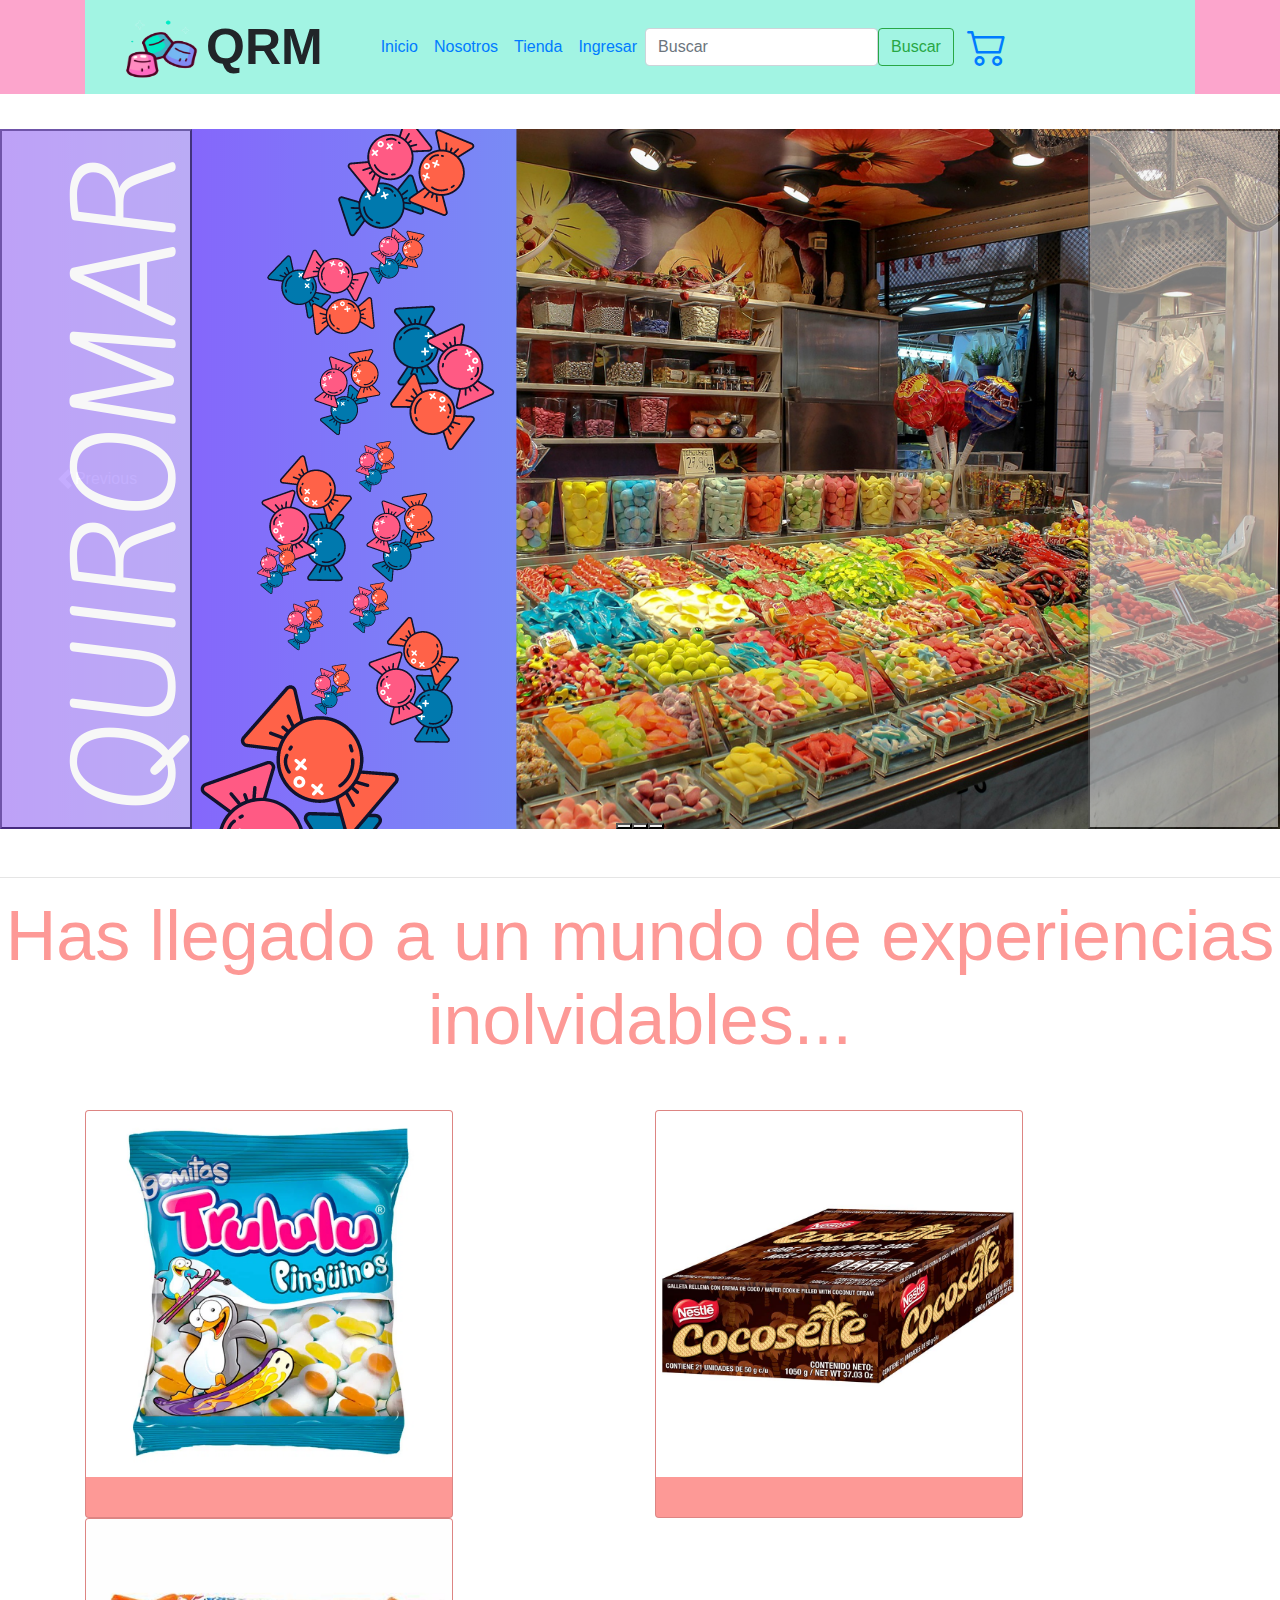
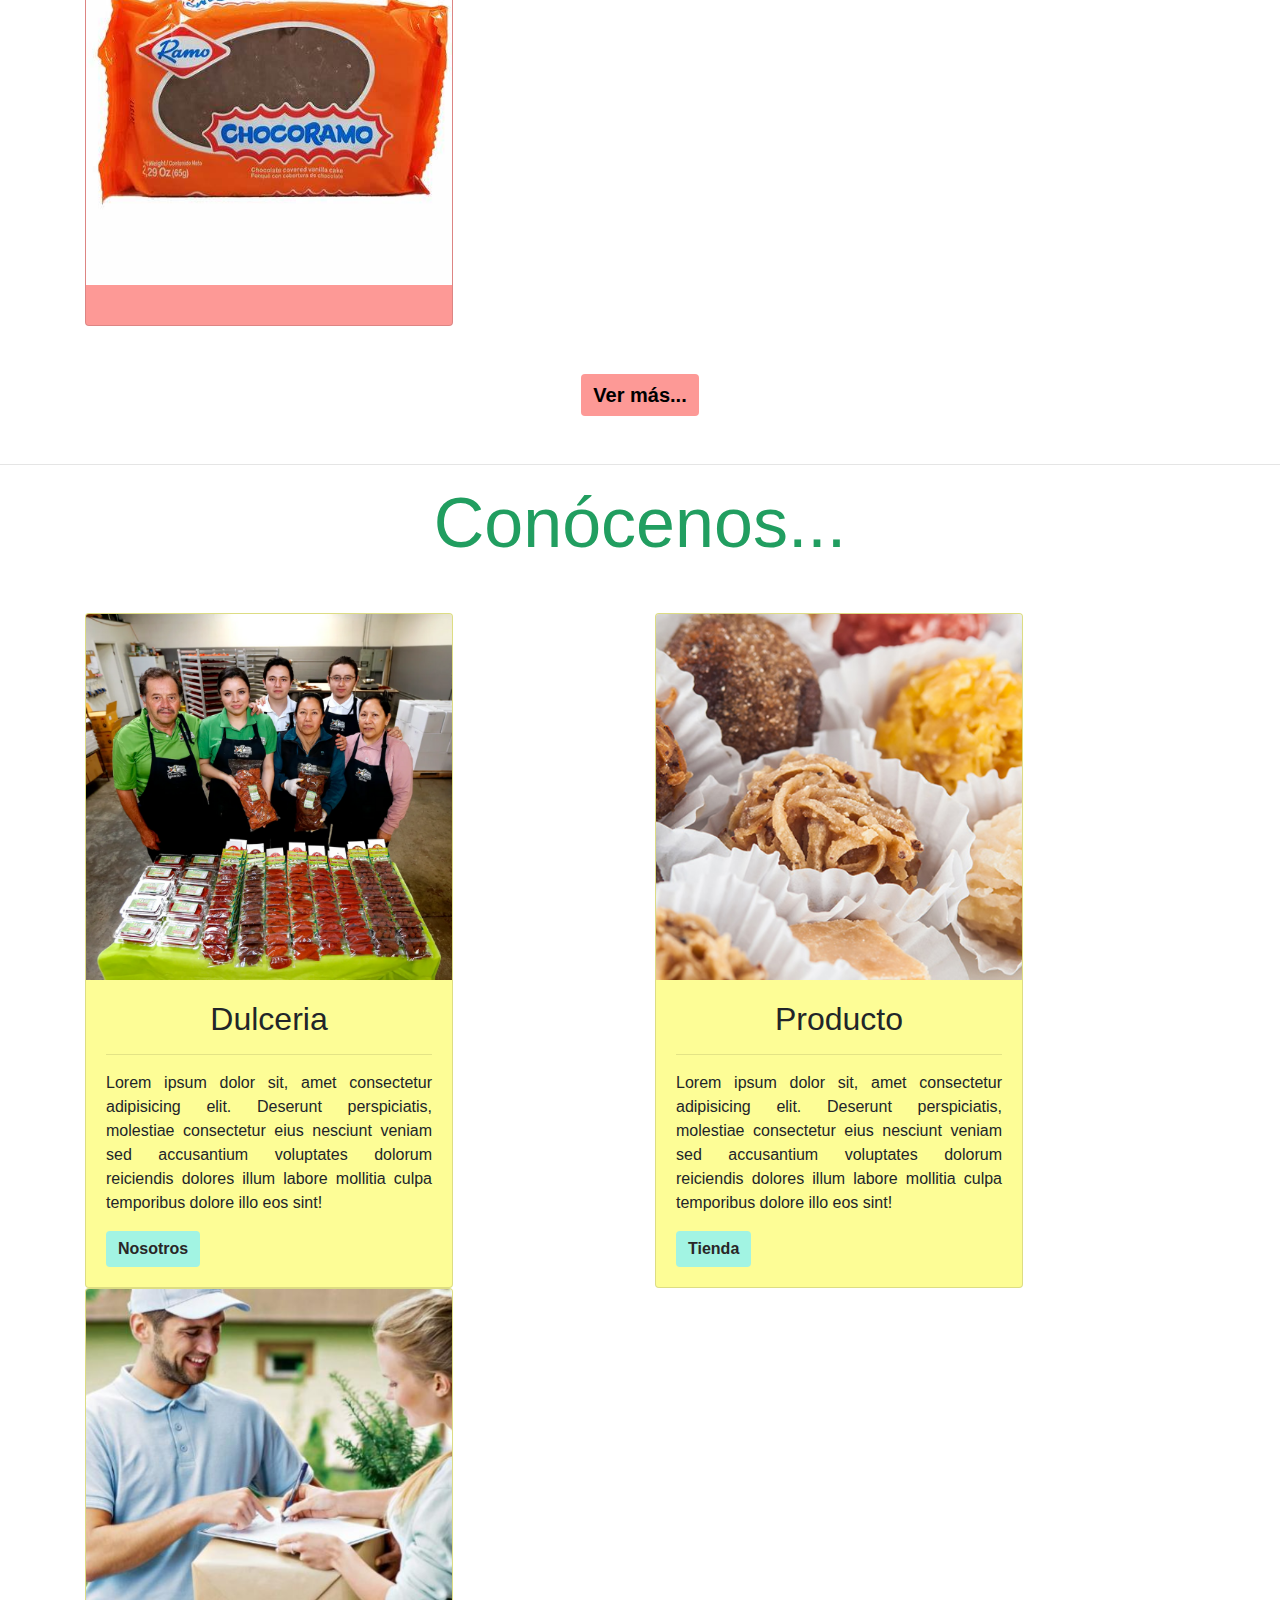
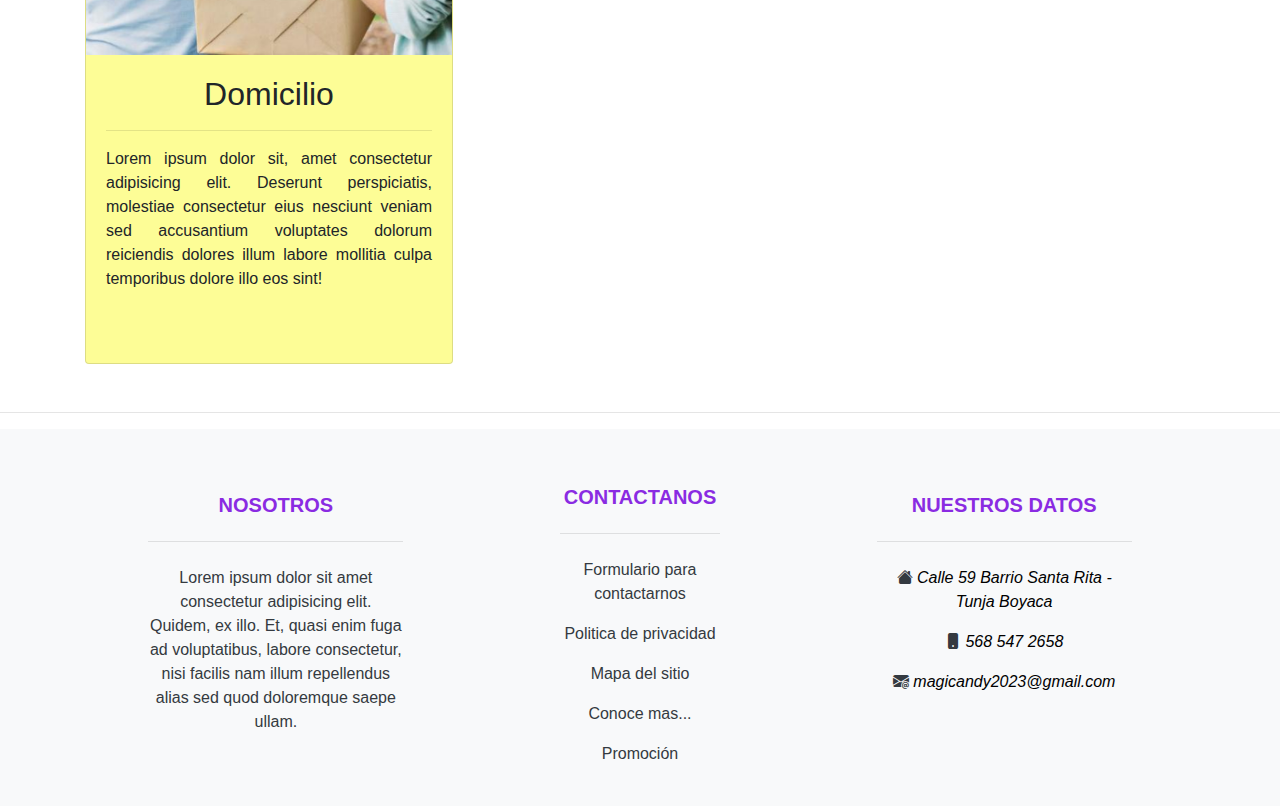
<file: index.html>
<!doctype html>
<html lang="es">
  <head>

    <meta charset="utf-8">
    <meta name="viewport" content="width=device-width, initial-scale=1">
    <title>Quiromar</title>
    <link rel="stylesheet" href="https://stackpath.bootstrapcdn.com/bootstrap/4.5.0/css/bootstrap.min.css">
    <link href="https://cdn.jsdelivr.net/npm/bootstrap@5.3.0/dist/css/bootstrap.min.css" rel="stylesheet" integrity="sha384-9ndCyUaIbzAi2FUVXJi0CjmCapSmO7SnpJef0486qhLnuZ2cdeRhO02iuK6FUUVM" crossorigin="anonymous">
    <link rel="stylesheet" href="https://cdn.jsdelivr.net/npm/bootstrap-icons@1.10.5/font/bootstrap-icons.css">
    <!--Icono del sitio-->
    <link rel="shortcout icon" href="0. imagenes/0. Logo/logo-removebg-preview.png">
    <link href="https://cdn.jsdelivr.net/npm/bootstrap@5.3.0/dist/css/bootstrap.min.css" rel="stylesheet" integrity="sha384-9ndCyUaIbzAi2FUVXJi0CjmCapSmO7SnpJef0486qhLnuZ2cdeRhO02iuK6FUUVM" crossorigin="anonymous">
    <link rel="stylesheet" href="1. css/style.css">

  </head>

  <body>
    
    <!--HEADER-->

    <header>

      <div class="container">
        <nav class="navbar navbar-expand-lg" style="background-color: #A2F4E3;">
          <div class="container-fluid">
            <img src="0. imagenes/0. Logo/logo-removebg-preview.png" alt="Logo" width="90" height="78" class="d-inline-block align-text-top">
            <a style="font-weight: 700; margin-right: 50px; font-size: 50px;">QRM</a>
            <button class="navbar-toggler" type="button" data-bs-toggle="collapse" data-bs-target="#navbarSupportedContent" aria-controls="navbarSupportedContent" aria-expanded="false" aria-label="Toggle navigation">
              <span class="navbar-toggler-icon"></span>
            </button>
            <div class="collapse navbar-collapse" id="navbarSupportedContent">
              <ul class="navbar-nav ms-auto mb-2 mb-lg-0">

                <li class="nav-item">
                  <a class="nav-link active" aria-current="page" href="index.html">Inicio</a>
                </li>

                <li class="nav-item">
                  <a class="nav-link" href="nosotros.html">Nosotros</a>
                </li>

                <li class="nav-item">
                  <a class="nav-link" href="error500.html">Tienda</a>
                </li>

                <li class="nav-item">
                  <a class="nav-link" href="ingresar.html">Ingresar</a>
                </li>
              </ul>

              <form class="d-flex" role="search">
                <input class="form-control me-2" type="search" placeholder="Buscar" aria-label="Search">
                <button class="btn btn-outline-success" type="submit">Buscar</button>
              </form>

              <ul class="navbar-nav">
                <li class="nav-item">
                  <a class="nav-link" aria-current="page" href="error404.html"><i class="bi bi-cart2" style="margin-left: 5px; font-size: 40px;"></i></a>
                </li>
              </ul>
            </div>
          </div>
        </nav>
      </div>
    </header>

    <!-- Carrusel -->

      <center>

      <div id="carouselExampleIndicators" class="carousel slide" style="margin-top: 35px;">
        <div class="carousel-indicators">
          <button type="button" data-bs-target="#carouselExampleIndicators" data-bs-slide-to="0" class="active" aria-current="true" aria-label="Slide 1"></button>
          <button type="button" data-bs-target="#carouselExampleIndicators" data-bs-slide-to="1" aria-label="Slide 2"></button>
          <button type="button" data-bs-target="#carouselExampleIndicators" data-bs-slide-to="2" aria-label="Slide 3"></button>
        </div>
        <div class="carousel-inner">
          <div class="carousel-item active">
            <img src="0. imagenes/1. Carrusel/0. quiromar.png" class="d-block w-55" alt="...">
          </div>
          <div class="carousel-item">
            <img src="0. imagenes/1. Carrusel/1. dulce de trigo.png" class="d-block w-55" alt="...">
          </div>
          <div class="carousel-item">
            <img src="0. imagenes/1. Carrusel/2. promocion.png" class="d-block w-55" alt="...">
          </div>
        </div>
        <button class="carousel-control-prev" type="button" data-bs-target="#carouselExampleIndicators" data-bs-slide="prev">
          <span class="carousel-control-prev-icon" aria-hidden="true"></span>
          <span class="visually-hidden">Previous</span>
        </button>
        <button class="carousel-control-next" type="button" data-bs-target="#carouselExampleIndicators" data-bs-slide="next">
          <span class="carousel-control-next-icon" aria-hidden="true"></span>
          <span class="visually-hidden">Next</span>
        </button>
      </div>

    </center>

    <hr class="mt-5">

    <!-- Productos -->

    <h5 class="text-center" style="color: #fd9996; font-size: 70px;">Has llegado a un mundo de experiencias inolvidables...</h5>

    <div class="container text-center mt-5">
      <div class="row align-items-start text-justify">
        <div class="col mx-auto">
          <div class="card" style="width: 23rem; background-color: #fd9996;">
            <img src="0. imagenes/4. productosInicio/0. pinguinos.webp" class="card-img-top" alt="...">
            <div class="card-body"></div>
          </div>          
        </div>
        <div class="col mx-auto">
          <div class="card" style="width: 23rem; background-color: #fd9996;">
            <img src="0. imagenes/4. productosInicio/cocosete.jpg" class="card-img-top" alt="...">
            <div class="card-body"></div>
          </div>
        </div>
        <div class="col mx-auto">
          <div class="card" style="width: 23rem; background-color: #fd9996;">
            <img src="0. imagenes/4. productosInicio/1. chochoramo.jpg" class="card-img-top" alt="...">
            <div class="card-body"></div>
          </div>          
        </div>
      </div>
    </div>

    <div class="d-flex align-items-center justify-content-center mt-5">
      <a href="tienda.html" class="btn btn-primary" style="background-color: #fd9996; border: #fd9996; color: black; font-size: 20px; font-weight: 600;">Ver más...</a>
    </div>
    

    <hr class="mt-5">


      <!-- Secciones -->

      <h1 class="text-center" style="color: #219e60; font-size: 70px;">Conócenos...</h1>

      <div class="container text-center mt-5">
        <div class="row align-items-start text-justify">
          <div class="col mx-auto">
            <div class="card" style="width: 23rem; background-color: #fdfd96;">
              <img src="0. imagenes/3. sobreNegocio/imagenDulceria.png" class="card-img-top" alt="...">
              <div class="card-body">
                <h2 class="card-title text-center">Dulceria</h2>
                <hr>
                <p class="card-text">Lorem ipsum dolor sit, amet consectetur adipisicing elit. Deserunt perspiciatis, molestiae consectetur eius nesciunt veniam sed accusantium voluptates dolorum reiciendis dolores illum labore mollitia culpa temporibus dolore illo eos sint!</p>
                <a href="nosotros.html" class="btn btn-primary" style="background-color: #A2F4E3; border: #A2F4E3; color: rgb(41, 39, 39); font-weight: 600;" >Nosotros</a>
              </div>
            </div>          
          </div>
          <div class="col mx-auto">
            <div class="card" style="width: 23rem; background-color: #fdfd96;">
              <img src="0. imagenes/3. sobreNegocio/imagenProducto.png" class="card-img-top" alt="...">
              <div class="card-body">
                <h2 class="card-title text-center">Producto</h2>
                <hr>
                <p class="card-text">Lorem ipsum dolor sit, amet consectetur adipisicing elit. Deserunt perspiciatis, molestiae consectetur eius nesciunt veniam sed accusantium voluptates dolorum reiciendis dolores illum labore mollitia culpa temporibus dolore illo eos sint!</p>
                <a href="tienda.html" class="btn btn-primary" style="background-color: #A2F4E3; border: #A2F4E3; color: rgb(41, 39, 39); font-weight: 600;" >Tienda</a>
              </div>
            </div>          
          </div>
          <div class="col mx-auto">
            <div class="card" style="width: 23rem; background-color: #fdfd96;">
              <img src="0. imagenes/3. sobreNegocio/imagenDomicilio.png" class="card-img-top" alt="...">
              <div class="card-body">
                <h2 class="card-title text-center">Domicilio</h2>
                <hr>
                <p class="card-text" style="padding-bottom: 52px;">Lorem ipsum dolor sit, amet consectetur adipisicing elit. Deserunt perspiciatis, molestiae consectetur eius nesciunt veniam sed accusantium voluptates dolorum reiciendis dolores illum labore mollitia culpa temporibus dolore illo eos sint!</p>
              </div>
            </div>          
          </div>
        </div> 
      </div>

    <hr class="mt-5">
    
    <!-- Footer -->

      <footer class="bg-light text-dark pt-5 pb-4">

          <div class="container text-center text-md-start">

            <div class="row text-center text-md-start">

                <div class="col-md-3 col-lg-3 col-xl-3 mx-auto mt-3"> 

                    <h5 class="text-uppercase mb-4 font-weight-bold" style="color: blueviolet;">Nosotros</h5>
                    <hr class="mb-4">
                    <p>
                      Lorem ipsum dolor sit amet consectetur adipisicing elit. Quidem, ex illo. Et, quasi enim fuga ad voluptatibus, labore consectetur, nisi facilis nam illum repellendus alias sed quod doloremque saepe ullam.
                    </p>

                </div>

                <div class="col-md-2 col-lg-2 col-xl-2 mx-auto mt-2">

                    <h5 class="text-uppercase mb-4 font-weight-bold" style="color: blueviolet;">Contactanos</h5>
                    <hr class="mb-4">

                    <p>
                      <a href="contactanos.html" class="text-dark">Formulario para contactarnos</a>
                    </p>

                    <p>
                      <a href="politica_de_privacidad.html" class="text-dark">Politica de privacidad</a>
                    </p>

                    <p>
                      <a href="mapa_del_sitio.html" class="text-dark">Mapa del sitio</a>
                    </p>

                    <p>
                      <a href="paginas_externas.html" class="text-dark">Conoce mas...</a>
                    </p>

                    <p>
                      <a href="error404.html" class="text-dark">Promoción</a>
                    </p>


                </div>

                <div class="col-md-3 col-lg-3 col-xl-3 mx-auto mt-3">

                  <h5 class="text-uppercase mb-4 font-weight-bold" style="color: blueviolet;">Nuestros datos</h5>
                  <hr class="mb-4">

                  <p>
                    <i class="bi bi-house-fill"> <a href="https://goo.gl/maps/WFHVm9cFa2Y7uk5u7" style="text-decoration: none; color: black ;">Calle 59 Barrio Santa Rita - Tunja Boyaca</a></i>
                  </p>

                  <p>
                    <i class="bi bi-phone-fill"> <a href="#" style="color: black; text-decoration: none;"> 568 547 2658</a></i>
                  </p>

                  <p>
                    <i class="bi bi-envelope-at-fill"> <a href="#" style="color: black; text-decoration: none;">magicandy2023@gmail.com</a></i>
                  </p>

                </div>

            </div>

          </div>

      </footer>


      <!--Links JAVASCRIP -->

    <script src="https://cdn.jsdelivr.net/npm/bootstrap@5.3.0/dist/js/bootstrap.bundle.min.js" integrity="sha384-geWF76RCwLtnZ8qwWowPQNguL3RmwHVBC9FhGdlKrxdiJJigb/j/68SIy3Te4Bkz" crossorigin="anonymous"></script>
    <script src="https://stackpath.bootstrapcdn.com/bootstrap/4.5.0/js/bootstrap.min.js"></script>

  </body>

</html>
</file>
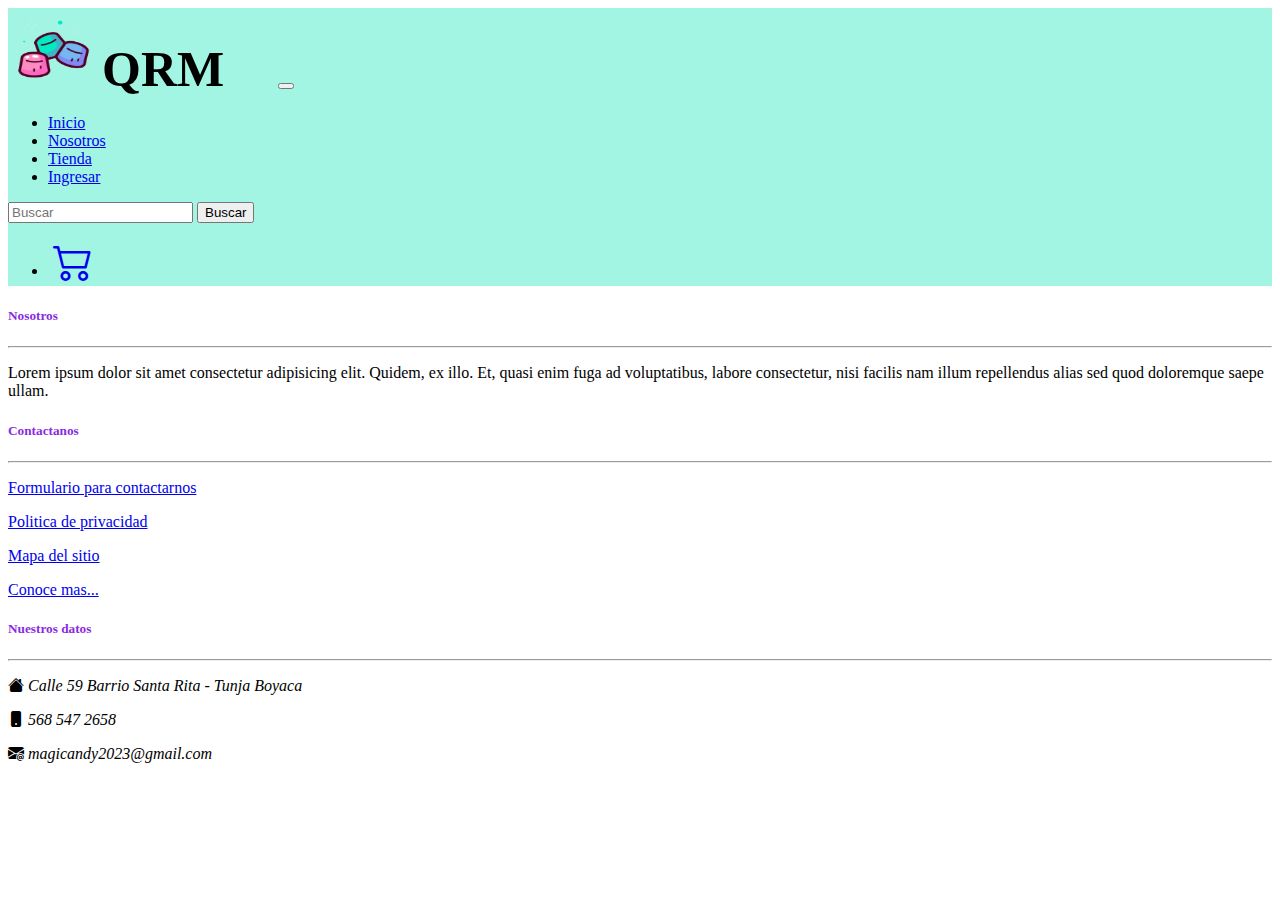
<file: carrito.html>
<!doctype html>
<html lang="en">
    <head>
    
        <meta charset="utf-8">
        <meta name="viewport" content="width=device-width, initial-scale=1">
        <title>Quiromar</title>
        <link href="https://cdn.jsdelivr.net/npm/bootstrap@5.3.0/dist/css/bootstrap.min.css" rel="stylesheet" integrity="sha384-9ndCyUaIbzAi2FUVXJi0CjmCapSmO7SnpJef0486qhLnuZ2cdeRhO02iuK6FUUVM" crossorigin="anonymous">
        <link rel="stylesheet" href="https://cdn.jsdelivr.net/npm/bootstrap-icons@1.10.5/font/bootstrap-icons.css">
        <link rel="shortcout icon" href="0. imagenes/0. Logo/logo-removebg-preview.png">

    </head>

  
    <body>
    
      <header>

        <div class="container">
          <nav class="navbar navbar-expand-lg" style="background-color: #A2F4E3;">
            <div class="container-fluid">
              <img src="0. imagenes/0. Logo/logo-removebg-preview.png" alt="Logo" width="90" height="78" class="d-inline-block align-text-top">
              <a style="font-weight: 700; margin-right: 50px; font-size: 50px;">QRM</a>
              <button class="navbar-toggler" type="button" data-bs-toggle="collapse" data-bs-target="#navbarSupportedContent" aria-controls="navbarSupportedContent" aria-expanded="false" aria-label="Toggle navigation">
                <span class="navbar-toggler-icon"></span>
              </button>
              <div class="collapse navbar-collapse" id="navbarSupportedContent">
                <ul class="navbar-nav ms-auto mb-2 mb-lg-0">
  
                  <li class="nav-item">
                    <a class="nav-link active" aria-current="page" href="index.html">Inicio</a>
                  </li>
  
                  <li class="nav-item">
                    <a class="nav-link" href="nosotros.html">Nosotros</a>
                  </li>

                  <li class="nav-item">
                    <a class="nav-link" href="tienda.html">Tienda</a>
                  </li>

                  <li class="nav-item">
                    <a class="nav-link" href="ingresar.html">Ingresar</a>
                  </li>
                </ul>
  
                <form class="d-flex" role="search">
                  <input class="form-control me-2" type="search" placeholder="Buscar" aria-label="Search">
                  <button class="btn btn-outline-success" type="submit">Buscar</button>
                </form>
  
                <ul class="navbar-nav">
                  <li class="nav-item">
                    <a class="nav-link" aria-current="page" href="carrito.html"><i class="bi bi-cart2 active" style="margin-left: 5px; font-size: 40px; align-items: center;"></i></a>
                  </li>
                </ul>
              </div>
            </div>
          </nav>
        </div>
      </header>

      <!-- Footer -->

      <footer class="bg-light text-dark pt-5 pb-4">

        <div class="container text-center text-md-start">

          <div class="row text-center text-md-start">

              <div class="col-md-3 col-lg-3 col-xl-3 mx-auto mt-3"> 

                  <h5 class="text-uppercase mb-4 font-weight-bold" style="color: blueviolet;">Nosotros</h5>
                  <hr class="mb-4">
                  <p>
                    Lorem ipsum dolor sit amet consectetur adipisicing elit. Quidem, ex illo. Et, quasi enim fuga ad voluptatibus, labore consectetur, nisi facilis nam illum repellendus alias sed quod doloremque saepe ullam.
                  </p>

              </div>

              <div class="col-md-2 col-lg-2 col-xl-2 mx-auto mt-2">

                  <h5 class="text-uppercase mb-4 font-weight-bold" style="color: blueviolet;">Contactanos</h5>
                  <hr class="mb-4">

                  <p>
                    <a href="contactanos.html" class="text-dark">Formulario para contactarnos</a>
                  </p>

                  <p>
                    <a href="politica_de_privacidad.html" class="text-dark">Politica de privacidad</a>
                  </p>

                  <p>
                    <a href="mapa_del_sitio.html" class="text-dark">Mapa del sitio</a>
                  </p>

                  <p>
                    <a href="paginas_externas.html" class="text-dark">Conoce mas...</a>
                  </p>

              </div>

              <div class="col-md-3 col-lg-3 col-xl-3 mx-auto mt-3">

                <h5 class="text-uppercase mb-4 font-weight-bold" style="color: blueviolet;">Nuestros datos</h5>
                <hr class="mb-4">

                <p>
                  <i class="bi bi-house-fill"> <a href="https://goo.gl/maps/WFHVm9cFa2Y7uk5u7" style="text-decoration: none; color: black ;">Calle 59 Barrio Santa Rita - Tunja Boyaca</a></i>
                </p>

                <p>
                  <i class="bi bi-phone-fill"> <a href="#" style="color: black; text-decoration: none;"> 568 547 2658</a></i>
                </p>

                <p>
                  <i class="bi bi-envelope-at-fill"> <a href="#" style="color: black; text-decoration: none;">magicandy2023@gmail.com</a></i>
                </p>

              </div>

          </div>

        </div>

    </footer>


        <script src="https://cdn.jsdelivr.net/npm/bootstrap@5.3.0/dist/js/bootstrap.bundle.min.js" integrity="sha384-geWF76RCwLtnZ8qwWowPQNguL3RmwHVBC9FhGdlKrxdiJJigb/j/68SIy3Te4Bkz" crossorigin="anonymous"></script>
  
    </body>

</html>
</file>
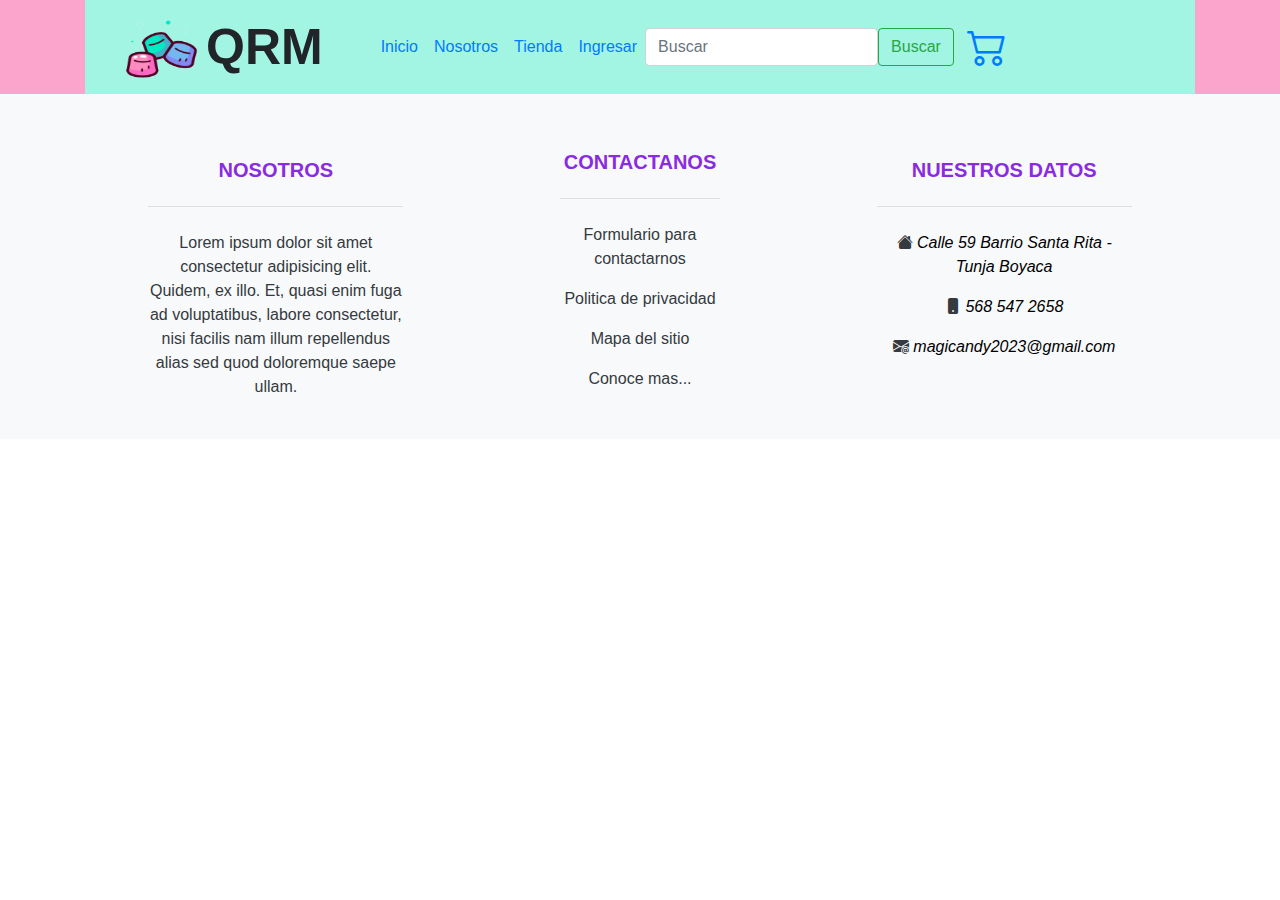
<file: contactanos.html>
<!doctype html>
<html lang="es">
  <head>

    <meta charset="utf-8">
    <meta name="viewport" content="width=device-width, initial-scale=1">
    <title>Quiromar</title>
    
    <link rel="stylesheet" href="https://stackpath.bootstrapcdn.com/bootstrap/4.5.0/css/bootstrap.min.css">
    <link href="https://cdn.jsdelivr.net/npm/bootstrap@5.3.0/dist/css/bootstrap.min.css" rel="stylesheet" integrity="sha384-9ndCyUaIbzAi2FUVXJi0CjmCapSmO7SnpJef0486qhLnuZ2cdeRhO02iuK6FUUVM" crossorigin="anonymous">
    <link rel="stylesheet" href="https://cdn.jsdelivr.net/npm/bootstrap-icons@1.10.5/font/bootstrap-icons.css">
    
    <!--Icono del sitio-->
    <link rel="shortcout icon" href="0. imagenes/0. Logo/logo-removebg-preview.png">
    <link href="https://cdn.jsdelivr.net/npm/bootstrap@5.3.0/dist/css/bootstrap.min.css" rel="stylesheet" integrity="sha384-9ndCyUaIbzAi2FUVXJi0CjmCapSmO7SnpJef0486qhLnuZ2cdeRhO02iuK6FUUVM" crossorigin="anonymous">
    <link rel="stylesheet" href="1. css/style.css">

  </head>
  <body>
    
    <!--HEADER-->

    <header>

      <div class="container">
        <nav class="navbar navbar-expand-lg" style="background-color: #A2F4E3;">
          <div class="container-fluid">
            <img src="0. imagenes/0. Logo/logo-removebg-preview.png" alt="Logo" width="90" height="78" class="d-inline-block align-text-top">
            <a style="font-weight: 700; margin-right: 50px; font-size: 50px;">QRM</a>
            <button class="navbar-toggler" type="button" data-bs-toggle="collapse" data-bs-target="#navbarSupportedContent" aria-controls="navbarSupportedContent" aria-expanded="false" aria-label="Toggle navigation">
              <span class="navbar-toggler-icon"></span>
            </button>
            <div class="collapse navbar-collapse" id="navbarSupportedContent">
              <ul class="navbar-nav ms-auto mb-2 mb-lg-0">

                <li class="nav-item">
                  <a class="nav-link" aria-current="page" href="index.html">Inicio</a>
                </li>

                <li class="nav-item">
                  <a class="nav-link" href="nosotros.html">Nosotros</a>
                </li>

                <li class="nav-item">
                  <a class="nav-link" href="tienda.html">Tienda</a>
                </li>

                <li class="nav-item">
                  <a class="nav-link active" href="ingresar.html">Ingresar</a>
                </li>
              </ul>

              <form class="d-flex" role="search">
                <input class="form-control me-2" type="search" placeholder="Buscar" aria-label="Search">
                <button class="btn btn-outline-success" type="submit">Buscar</button>
              </form>

              <ul class="navbar-nav">
                <li class="nav-item">
                  <a class="nav-link" aria-current="page" href="carrito.html"><i class="bi bi-cart2" style="margin-left: 5px; font-size: 40px;"></i></a>
                </li>
              </ul>
            </div>
          </div>
        </nav>
      </div>
    </header>

      <!-- Footer -->

      <footer class="bg-light text-dark pt-5 pb-4">

        <div class="container text-center text-md-start">

          <div class="row text-center text-md-start">

              <div class="col-md-3 col-lg-3 col-xl-3 mx-auto mt-3"> 

                  <h5 class="text-uppercase mb-4 font-weight-bold" style="color: blueviolet;">Nosotros</h5>
                  <hr class="mb-4">
                  <p>
                    Lorem ipsum dolor sit amet consectetur adipisicing elit. Quidem, ex illo. Et, quasi enim fuga ad voluptatibus, labore consectetur, nisi facilis nam illum repellendus alias sed quod doloremque saepe ullam.
                  </p>

              </div>

              <div class="col-md-2 col-lg-2 col-xl-2 mx-auto mt-2">

                  <h5 class="text-uppercase mb-4 font-weight-bold" style="color: blueviolet;">Contactanos</h5>
                  <hr class="mb-4">

                  <p>
                    <a href="contactanos.html" class="text-dark">Formulario para contactarnos</a>
                  </p>

                  <p>
                    <a href="politica_de_privacidad.html" class="text-dark">Politica de privacidad</a>
                  </p>

                  <p>
                    <a href="mapa_del_sitio.html" class="text-dark">Mapa del sitio</a>
                  </p>

                  <p>
                    <a href="paginas_externas.html" class="text-dark">Conoce mas...</a>
                  </p>

              </div>

              <div class="col-md-3 col-lg-3 col-xl-3 mx-auto mt-3">

                <h5 class="text-uppercase mb-4 font-weight-bold" style="color: blueviolet;">Nuestros datos</h5>
                <hr class="mb-4">

                <p>
                  <i class="bi bi-house-fill"> <a href="https://goo.gl/maps/WFHVm9cFa2Y7uk5u7" style="text-decoration: none; color: black ;">Calle 59 Barrio Santa Rita - Tunja Boyaca</a></i>
                </p>

                <p>
                  <i class="bi bi-phone-fill"> <a href="#" style="color: black; text-decoration: none;"> 568 547 2658</a></i>
                </p>

                <p>
                  <i class="bi bi-envelope-at-fill"> <a href="#" style="color: black; text-decoration: none;">magicandy2023@gmail.com</a></i>
                </p>

              </div>

          </div>

        </div>

    </footer>

    <!--Links JAVA-->
    <script src="https://stackpath.bootstrapcdn.com/bootstrap/4.5.0/js/bootstrap.min.js"></script>
    <script src="https://cdn.jsdelivr.net/npm/bootstrap@5.3.0/dist/js/bootstrap.bundle.min.js" integrity="sha384-geWF76RCwLtnZ8qwWowPQNguL3RmwHVBC9FhGdlKrxdiJJigb/j/68SIy3Te4Bkz" crossorigin="anonymous"></script>
  </body>
</html>
</file>
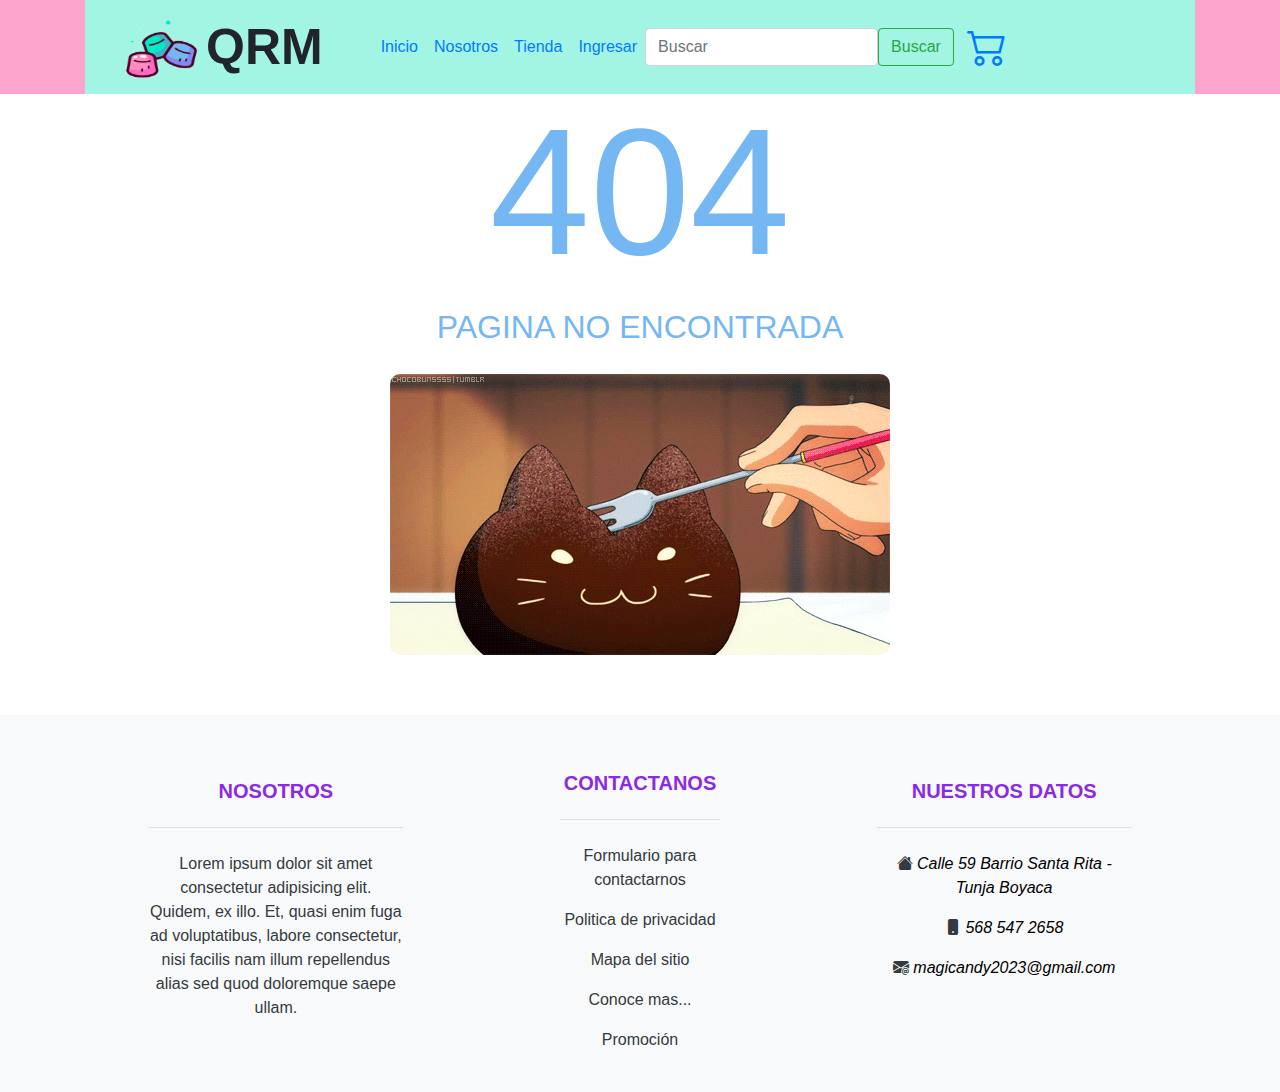
<file: error404.html>
<!doctype html>
<html lang="es">
  <head>

    <meta charset="utf-8">
    <meta name="viewport" content="width=device-width, initial-scale=1">
    <title>Quiromar</title>
    <link rel="stylesheet" href="https://stackpath.bootstrapcdn.com/bootstrap/4.5.0/css/bootstrap.min.css">
    <link href="https://cdn.jsdelivr.net/npm/bootstrap@5.3.0/dist/css/bootstrap.min.css" rel="stylesheet" integrity="sha384-9ndCyUaIbzAi2FUVXJi0CjmCapSmO7SnpJef0486qhLnuZ2cdeRhO02iuK6FUUVM" crossorigin="anonymous">
    <link rel="stylesheet" href="https://cdn.jsdelivr.net/npm/bootstrap-icons@1.10.5/font/bootstrap-icons.css">
    <link rel="stylesheet" href="1. css/style.css">

    
    <!--Icono del sitio-->
    <link rel="shortcout icon" href="0. imagenes/0. Logo/logo-removebg-preview.png">
    <link href="https://cdn.jsdelivr.net/npm/bootstrap@5.3.0/dist/css/bootstrap.min.css" rel="stylesheet" integrity="sha384-9ndCyUaIbzAi2FUVXJi0CjmCapSmO7SnpJef0486qhLnuZ2cdeRhO02iuK6FUUVM" crossorigin="anonymous">

  </head>

  <body>

    <!--HEADER-->

    <header>

        <div class="container">
          <nav class="navbar navbar-expand-lg" style="background-color: #A2F4E3;">
            <div class="container-fluid">
              <img src="0. imagenes/0. Logo/logo-removebg-preview.png" alt="Logo" width="90" height="78" class="d-inline-block align-text-top">
              <a style="font-weight: 700; margin-right: 50px; font-size: 50px;">QRM</a>
              <button class="navbar-toggler" type="button" data-bs-toggle="collapse" data-bs-target="#navbarSupportedContent" aria-controls="navbarSupportedContent" aria-expanded="false" aria-label="Toggle navigation">
                <span class="navbar-toggler-icon"></span>
              </button>
              <div class="collapse navbar-collapse" id="navbarSupportedContent">
                <ul class="navbar-nav ms-auto mb-2 mb-lg-0">
  
                  <li class="nav-item">
                    <a class="nav-link active" aria-current="page" href="index.html">Inicio</a>
                  </li>
  
                  <li class="nav-item">
                    <a class="nav-link" href="nosotros.html">Nosotros</a>
                  </li>
  
                  <li class="nav-item">
                    <a class="nav-link" href="tienda.html">Tienda</a>
                  </li>
  
                  <li class="nav-item">
                    <a class="nav-link" href="ingresar.html">Ingresar</a>
                  </li>
                </ul>
  
                <form class="d-flex" role="search">
                  <input class="form-control me-2" type="search" placeholder="Buscar" aria-label="Search">
                  <button class="btn btn-outline-success" type="submit">Buscar</button>
                </form>
  
                <ul class="navbar-nav">
                  <li class="nav-item">
                    <a class="nav-link" aria-current="page" href="error404.html"><i class="bi bi-cart2" style="margin-left: 5px; font-size: 40px;"></i></a>
                  </li>
                </ul>
              </div>
            </div>
          </nav>
        </div>
      </div>
    </header>
      
      <!-- Error 404 -->


        <div class="error404">

          <div class="error404-body">

            <div class="error404-titulo">

                <h1 class="error-h1">404</h1>
                <h2 class="error-p">PAGINA NO ENCONTRADA</h2>

            </div>

            <div class="error404-gif">

              <img src="0. imagenes/5. error404/giphy.gif">

            </div>

          </div>

        </div>

        <footer class="bg-light text-dark pt-5 pb-4">

          <div class="container text-center text-md-start">

            <div class="row text-center text-md-start">

                <div class="col-md-3 col-lg-3 col-xl-3 mx-auto mt-3"> 

                    <h5 class="text-uppercase mb-4 font-weight-bold" style="color: blueviolet;">Nosotros</h5>
                    <hr class="mb-4">
                    <p>
                      Lorem ipsum dolor sit amet consectetur adipisicing elit. Quidem, ex illo. Et, quasi enim fuga ad voluptatibus, labore consectetur, nisi facilis nam illum repellendus alias sed quod doloremque saepe ullam.
                    </p>

                </div>

                <div class="col-md-2 col-lg-2 col-xl-2 mx-auto mt-2">

                    <h5 class="text-uppercase mb-4 font-weight-bold" style="color: blueviolet;">Contactanos</h5>
                    <hr class="mb-4">

                    <p>
                      <a href="contactanos.html" class="text-dark">Formulario para contactarnos</a>
                    </p>

                    <p>
                      <a href="politica_de_privacidad.html" class="text-dark">Politica de privacidad</a>
                    </p>

                    <p>
                      <a href="mapa_del_sitio.html" class="text-dark">Mapa del sitio</a>
                    </p>

                    <p>
                      <a href="paginas_externas.html" class="text-dark">Conoce mas...</a>
                    </p>

                    <p>
                      <a href="error404.html" class="text-dark">Promoción</a>
                    </p>


                </div>

                <div class="col-md-3 col-lg-3 col-xl-3 mx-auto mt-3">

                  <h5 class="text-uppercase mb-4 font-weight-bold" style="color: blueviolet;">Nuestros datos</h5>
                  <hr class="mb-4">

                  <p>
                    <i class="bi bi-house-fill"> <a href="https://goo.gl/maps/WFHVm9cFa2Y7uk5u7" style="text-decoration: none; color: black ;">Calle 59 Barrio Santa Rita - Tunja Boyaca</a></i>
                  </p>

                  <p>
                    <i class="bi bi-phone-fill"> <a href="#" style="color: black; text-decoration: none;"> 568 547 2658</a></i>
                  </p>

                  <p>
                    <i class="bi bi-envelope-at-fill"> <a href="#" style="color: black; text-decoration: none;">magicandy2023@gmail.com</a></i>
                  </p>

                </div>

            </div>

          </div>

      </footer>

  </body>
</html>
</file>
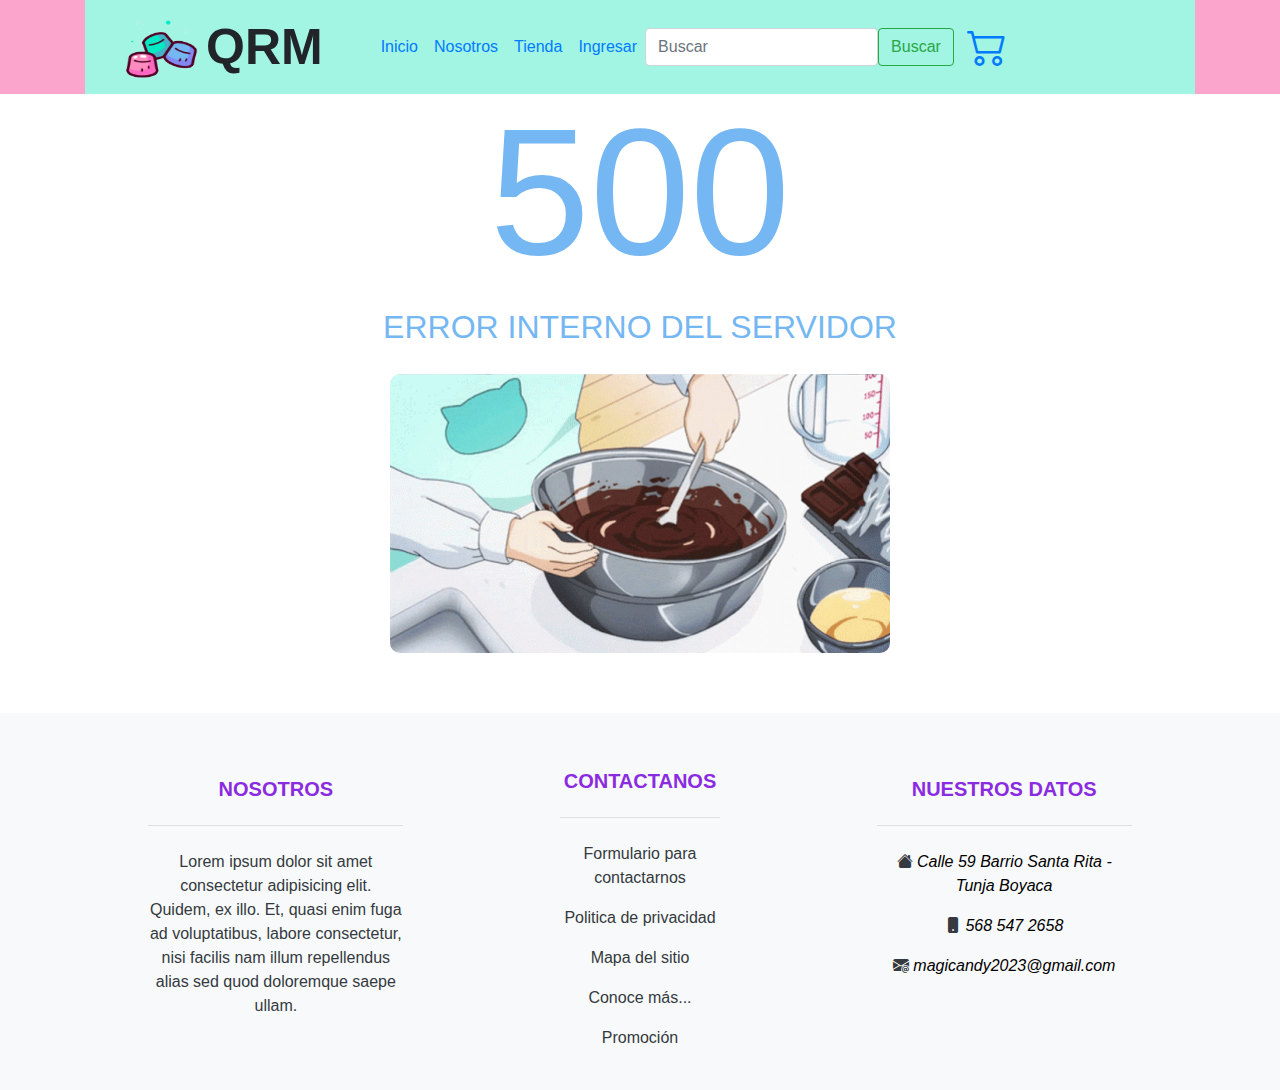
<file: error500.html>
<!doctype html>
<html lang="es">
  <head>

    <meta charset="utf-8">
    <meta name="viewport" content="width=device-width, initial-scale=1">
    <title>Quiromar</title>
    <link rel="stylesheet" href="https://stackpath.bootstrapcdn.com/bootstrap/4.5.0/css/bootstrap.min.css">
    <link href="https://cdn.jsdelivr.net/npm/bootstrap@5.3.0/dist/css/bootstrap.min.css" rel="stylesheet" integrity="sha384-9ndCyUaIbzAi2FUVXJi0CjmCapSmO7SnpJef0486qhLnuZ2cdeRhO02iuK6FUUVM" crossorigin="anonymous">
    <link rel="stylesheet" href="https://cdn.jsdelivr.net/npm/bootstrap-icons@1.10.5/font/bootstrap-icons.css">
    <!--Icono del sitio-->
    <link rel="shortcout icon" href="0. imagenes/0. Logo/logo-removebg-preview.png">
    <link href="https://cdn.jsdelivr.net/npm/bootstrap@5.3.0/dist/css/bootstrap.min.css" rel="stylesheet" integrity="sha384-9ndCyUaIbzAi2FUVXJi0CjmCapSmO7SnpJef0486qhLnuZ2cdeRhO02iuK6FUUVM" crossorigin="anonymous">
    <link rel="stylesheet" href="1. css/style.css">

  </head>

  <body>

    <!--HEADER-->

    <header>

        <div class="container">
          <nav class="navbar navbar-expand-lg" style="background-color: #A2F4E3;">
            <div class="container-fluid">
              <img src="0. imagenes/0. Logo/logo-removebg-preview.png" alt="Logo" width="90" height="78" class="d-inline-block align-text-top">
              <a style="font-weight: 700; margin-right: 50px; font-size: 50px;">QRM</a>
              <button class="navbar-toggler" type="button" data-bs-toggle="collapse" data-bs-target="#navbarSupportedContent" aria-controls="navbarSupportedContent" aria-expanded="false" aria-label="Toggle navigation">
                <span class="navbar-toggler-icon"></span>
              </button>
              <div class="collapse navbar-collapse" id="navbarSupportedContent">
                <ul class="navbar-nav ms-auto mb-2 mb-lg-0">
  
                  <li class="nav-item">
                    <a class="nav-link active" aria-current="page" href="index.html">Inicio</a>
                  </li>
  
                  <li class="nav-item">
                    <a class="nav-link" href="nosotros.html">Nosotros</a>
                  </li>
  
                  <li class="nav-item">
                    <a class="nav-link" href="tienda.html">Tienda</a>
                  </li>
  
                  <li class="nav-item">
                    <a class="nav-link" href="ingresar.html">Ingresar</a>
                  </li>
                </ul>
  
                <form class="d-flex" role="search">
                  <input class="form-control me-2" type="search" placeholder="Buscar" aria-label="Search">
                  <button class="btn btn-outline-success" type="submit">Buscar</button>
                </form>
  
                <ul class="navbar-nav">
                  <li class="nav-item">
                    <a class="nav-link" aria-current="page" href="error404.html"><i class="bi bi-cart2" style="margin-left: 5px; font-size: 40px;"></i></a>
                  </li>
                </ul>
              </div>
            </div>
          </nav>
        </div>
      </div>
    </header>
    <div class="error500">

        <div class="error500-body">

          <div class="error500-titulo">

              <h1 class="error-h1">500</h1>
              <h2 class="error-p">ERROR INTERNO DEL SERVIDOR</h2>

          </div>

          <div class="error500-gif">

            <img src="0. imagenes/6. error500/anime-food-baking-3923qw2fbko6qvtc.gif">

          </div>

        </div>

      </div>

      <footer class="bg-light text-dark pt-5 pb-4">

        <div class="container text-center text-md-start">

          <div class="row text-center text-md-start">

              <div class="col-md-3 col-lg-3 col-xl-3 mx-auto mt-3"> 

                  <h5 class="text-uppercase mb-4 font-weight-bold" style="color: blueviolet;">Nosotros</h5>
                  <hr class="mb-4">
                  <p>
                    Lorem ipsum dolor sit amet consectetur adipisicing elit. Quidem, ex illo. Et, quasi enim fuga ad voluptatibus, labore consectetur, nisi facilis nam illum repellendus alias sed quod doloremque saepe ullam.
                  </p>

              </div>

              <div class="col-md-2 col-lg-2 col-xl-2 mx-auto mt-2">

                  <h5 class="text-uppercase mb-4 font-weight-bold" style="color: blueviolet;">Contactanos</h5>
                  <hr class="mb-4">

                  <p>
                    <a href="contactanos.html" class="text-dark">Formulario para contactarnos</a>
                  </p>

                  <p>
                    <a href="politica_de_privacidad.html" class="text-dark">Politica de privacidad</a>
                  </p>

                  <p>
                    <a href="mapa_del_sitio.html" class="text-dark">Mapa del sitio</a>
                  </p>

                  <p>
                    <a href="paginas_externas.html" class="text-dark">Conoce más...</a>
                  </p>

                  <p>
                    <a href="error404.html" class="text-dark">Promoción</a>
                  </p>


              </div>

              <div class="col-md-3 col-lg-3 col-xl-3 mx-auto mt-3">

                <h5 class="text-uppercase mb-4 font-weight-bold" style="color: blueviolet;">Nuestros datos</h5>
                <hr class="mb-4">

                <p>
                  <i class="bi bi-house-fill"> <a href="https://goo.gl/maps/WFHVm9cFa2Y7uk5u7" style="text-decoration: none; color: black ;">Calle 59 Barrio Santa Rita - Tunja Boyaca</a></i>
                </p>

                <p>
                  <i class="bi bi-phone-fill"> <a href="#" style="color: black; text-decoration: none;"> 568 547 2658</a></i>
                </p>

                <p>
                  <i class="bi bi-envelope-at-fill"> <a href="#" style="color: black; text-decoration: none;">magicandy2023@gmail.com</a></i>
                </p>

              </div>

          </div>

        </div>

    </footer>
  </body>
</html>
</file>
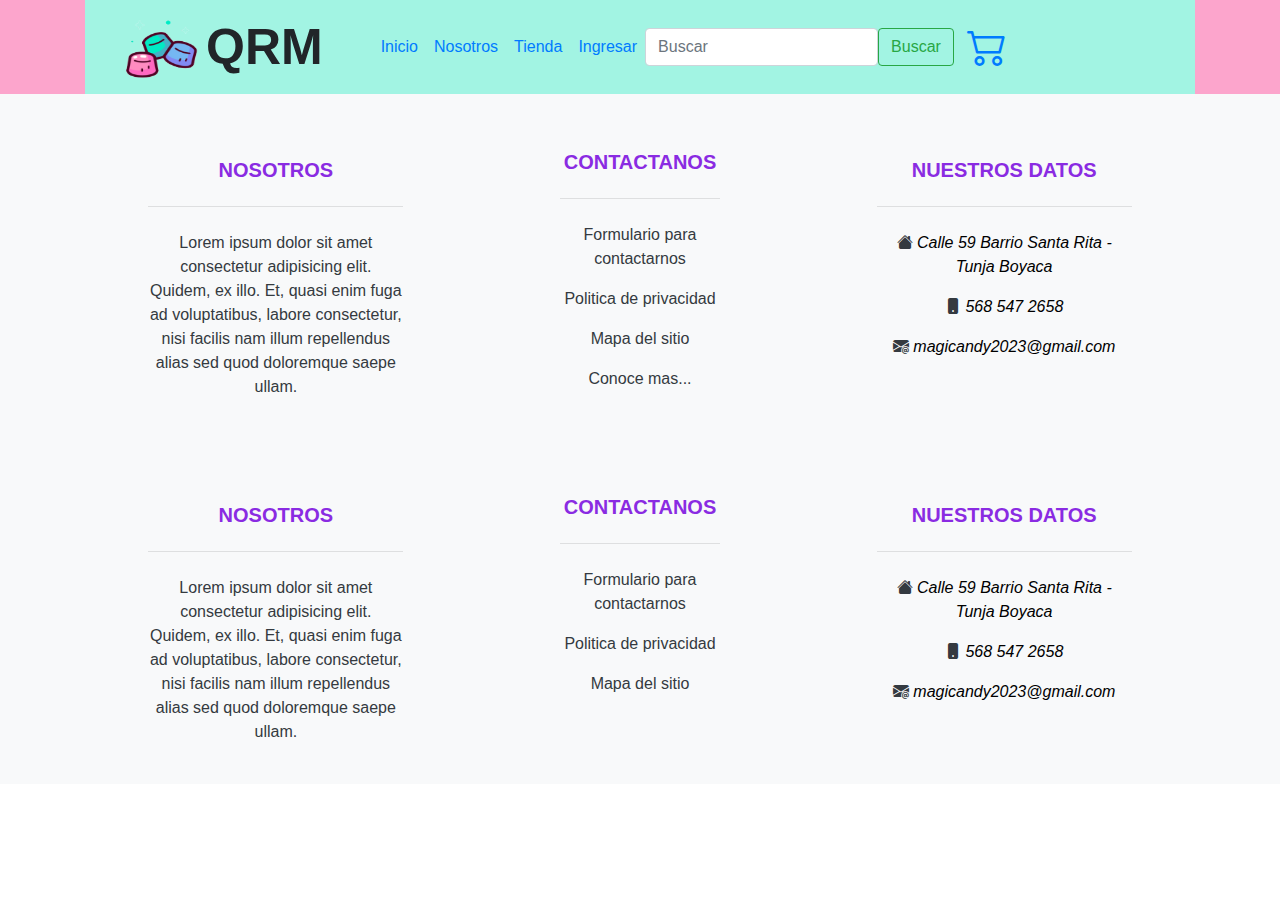
<file: mapa_del_sitio.html>
<!doctype html>
<html lang="es">
  <head>

    <meta charset="utf-8">
    <meta name="viewport" content="width=device-width, initial-scale=1">
    <title>Quiromar</title>
    <link rel="stylesheet" href="https://stackpath.bootstrapcdn.com/bootstrap/4.5.0/css/bootstrap.min.css">
    <link href="https://cdn.jsdelivr.net/npm/bootstrap@5.3.0/dist/css/bootstrap.min.css" rel="stylesheet" integrity="sha384-9ndCyUaIbzAi2FUVXJi0CjmCapSmO7SnpJef0486qhLnuZ2cdeRhO02iuK6FUUVM" crossorigin="anonymous">
    <link rel="stylesheet" href="https://cdn.jsdelivr.net/npm/bootstrap-icons@1.10.5/font/bootstrap-icons.css">
    <!--Icono del sitio-->
    <link rel="shortcout icon" href="0. imagenes/0. Logo/logo-removebg-preview.png">
    <link href="https://cdn.jsdelivr.net/npm/bootstrap@5.3.0/dist/css/bootstrap.min.css" rel="stylesheet" integrity="sha384-9ndCyUaIbzAi2FUVXJi0CjmCapSmO7SnpJef0486qhLnuZ2cdeRhO02iuK6FUUVM" crossorigin="anonymous">
    <link rel="stylesheet" href="1. css/style.css">

  </head>

  <body>
    
    <!--HEADER-->

    <header>

      <div class="container">
        <nav class="navbar navbar-expand-lg" style="background-color: #A2F4E3;">
          <div class="container-fluid">
            <img src="0. imagenes/0. Logo/logo-removebg-preview.png" alt="Logo" width="90" height="78" class="d-inline-block align-text-top">
            <a style="font-weight: 700; margin-right: 50px; font-size: 50px;">QRM</a>
            <button class="navbar-toggler" type="button" data-bs-toggle="collapse" data-bs-target="#navbarSupportedContent" aria-controls="navbarSupportedContent" aria-expanded="false" aria-label="Toggle navigation">
              <span class="navbar-toggler-icon"></span>
            </button>
            <div class="collapse navbar-collapse" id="navbarSupportedContent">
              <ul class="navbar-nav ms-auto mb-2 mb-lg-0">

                <li class="nav-item">
                  <a class="nav-link active" aria-current="page" href="index.html">Inicio</a>
                </li>

                <li class="nav-item">
                  <a class="nav-link" href="nosotros.html">Nosotros</a>
                </li>

                <li class="nav-item">
                  <a class="nav-link" href="tienda.html">Tienda</a>
                </li>

                <li class="nav-item">
                  <a class="nav-link" href="ingresar.html">Ingresar</a>
                </li>
              </ul>

              <form class="d-flex" role="search">
                <input class="form-control me-2" type="search" placeholder="Buscar" aria-label="Search">
                <button class="btn btn-outline-success" type="submit">Buscar</button>
              </form>

              <ul class="navbar-nav">
                <li class="nav-item">
                  <a class="nav-link" aria-current="page" href="carrito.html"><i class="bi bi-cart2" style="margin-left: 5px; font-size: 40px;"></i></a>
                </li>
              </ul>
            </div>
          </div>
        </nav>
      </div>
    </header>

      <!-- Footer -->

      <footer class="bg-light text-dark pt-5 pb-4">

        <div class="container text-center text-md-start">

          <div class="row text-center text-md-start">

              <div class="col-md-3 col-lg-3 col-xl-3 mx-auto mt-3"> 

                  <h5 class="text-uppercase mb-4 font-weight-bold" style="color: blueviolet;">Nosotros</h5>
                  <hr class="mb-4">
                  <p>
                    Lorem ipsum dolor sit amet consectetur adipisicing elit. Quidem, ex illo. Et, quasi enim fuga ad voluptatibus, labore consectetur, nisi facilis nam illum repellendus alias sed quod doloremque saepe ullam.
                  </p>

              </div>

              <div class="col-md-2 col-lg-2 col-xl-2 mx-auto mt-2">

                  <h5 class="text-uppercase mb-4 font-weight-bold" style="color: blueviolet;">Contactanos</h5>
                  <hr class="mb-4">

                  <p>
                    <a href="contactanos.html" class="text-dark">Formulario para contactarnos</a>
                  </p>

                  <p>
                    <a href="politica_de_privacidad.html" class="text-dark">Politica de privacidad</a>
                  </p>

                  <p>
                    <a href="mapa_del_sitio.html" class="text-dark">Mapa del sitio</a>
                  </p>

                  <p>
                    <a href="paginas_externas.html" class="text-dark">Conoce mas...</a>
                  </p>

              </div>

              <div class="col-md-3 col-lg-3 col-xl-3 mx-auto mt-3">

                <h5 class="text-uppercase mb-4 font-weight-bold" style="color: blueviolet;">Nuestros datos</h5>
                <hr class="mb-4">

                <p>
                  <i class="bi bi-house-fill"> <a href="https://goo.gl/maps/WFHVm9cFa2Y7uk5u7" style="text-decoration: none; color: black ;">Calle 59 Barrio Santa Rita - Tunja Boyaca</a></i>
                </p>

                <p>
                  <i class="bi bi-phone-fill"> <a href="#" style="color: black; text-decoration: none;"> 568 547 2658</a></i>
                </p>

                <p>
                  <i class="bi bi-envelope-at-fill"> <a href="#" style="color: black; text-decoration: none;">magicandy2023@gmail.com</a></i>
                </p>

              </div>

          </div>

        </div>

    </footer>


    <!-- Footer -->

      <footer class="bg-light text-dark pt-5 pb-4">

          <div class="container text-center text-md-start">

            <div class="row text-center text-md-start">

                <div class="col-md-3 col-lg-3 col-xl-3 mx-auto mt-3"> 

                    <h5 class="text-uppercase mb-4 font-weight-bold" style="color: blueviolet;">Nosotros</h5>
                    <hr class="mb-4">
                    <p>
                      Lorem ipsum dolor sit amet consectetur adipisicing elit. Quidem, ex illo. Et, quasi enim fuga ad voluptatibus, labore consectetur, nisi facilis nam illum repellendus alias sed quod doloremque saepe ullam.
                    </p>

                </div>

                <div class="col-md-2 col-lg-2 col-xl-2 mx-auto mt-2">

                    <h5 class="text-uppercase mb-4 font-weight-bold" style="color: blueviolet;">Contactanos</h5>
                    <hr class="mb-4">

                    <p>
                      <a href="contactanos.html" class="text-dark">Formulario para contactarnos</a>
                    </p>

                    <p>
                      <a href="politica_de_privacidad.html" class="text-dark">Politica de privacidad</a>
                    </p>

                    <p>
                      <a href="mapa_del_sitio.html" class="text-dark">Mapa del sitio</a>
                    </p>

                </div>

                <div class="col-md-3 col-lg-3 col-xl-3 mx-auto mt-3">

                  <h5 class="text-uppercase mb-4 font-weight-bold" style="color: blueviolet;">Nuestros datos</h5>
                  <hr class="mb-4">

                  <p>
                    <i class="bi bi-house-fill"> <a href="https://goo.gl/maps/WFHVm9cFa2Y7uk5u7" style="text-decoration: none; color: black ;">Calle 59 Barrio Santa Rita - Tunja Boyaca</a></i>
                  </p>

                  <p>
                    <i class="bi bi-phone-fill"> <a href="#" style="color: black; text-decoration: none;"> 568 547 2658</a></i>
                  </p>

                  <p>
                    <i class="bi bi-envelope-at-fill"> <a href="#" style="color: black; text-decoration: none;">magicandy2023@gmail.com</a></i>
                  </p>

                </div>

            </div>

          </div>

      </footer>

      <!--Links JAVASCRIP -->

    <script src="https://cdn.jsdelivr.net/npm/bootstrap@5.3.0/dist/js/bootstrap.bundle.min.js" integrity="sha384-geWF76RCwLtnZ8qwWowPQNguL3RmwHVBC9FhGdlKrxdiJJigb/j/68SIy3Te4Bkz" crossorigin="anonymous"></script>
    <script src="https://stackpath.bootstrapcdn.com/bootstrap/4.5.0/js/bootstrap.min.js"></script>

  </body>

</html>
</file>
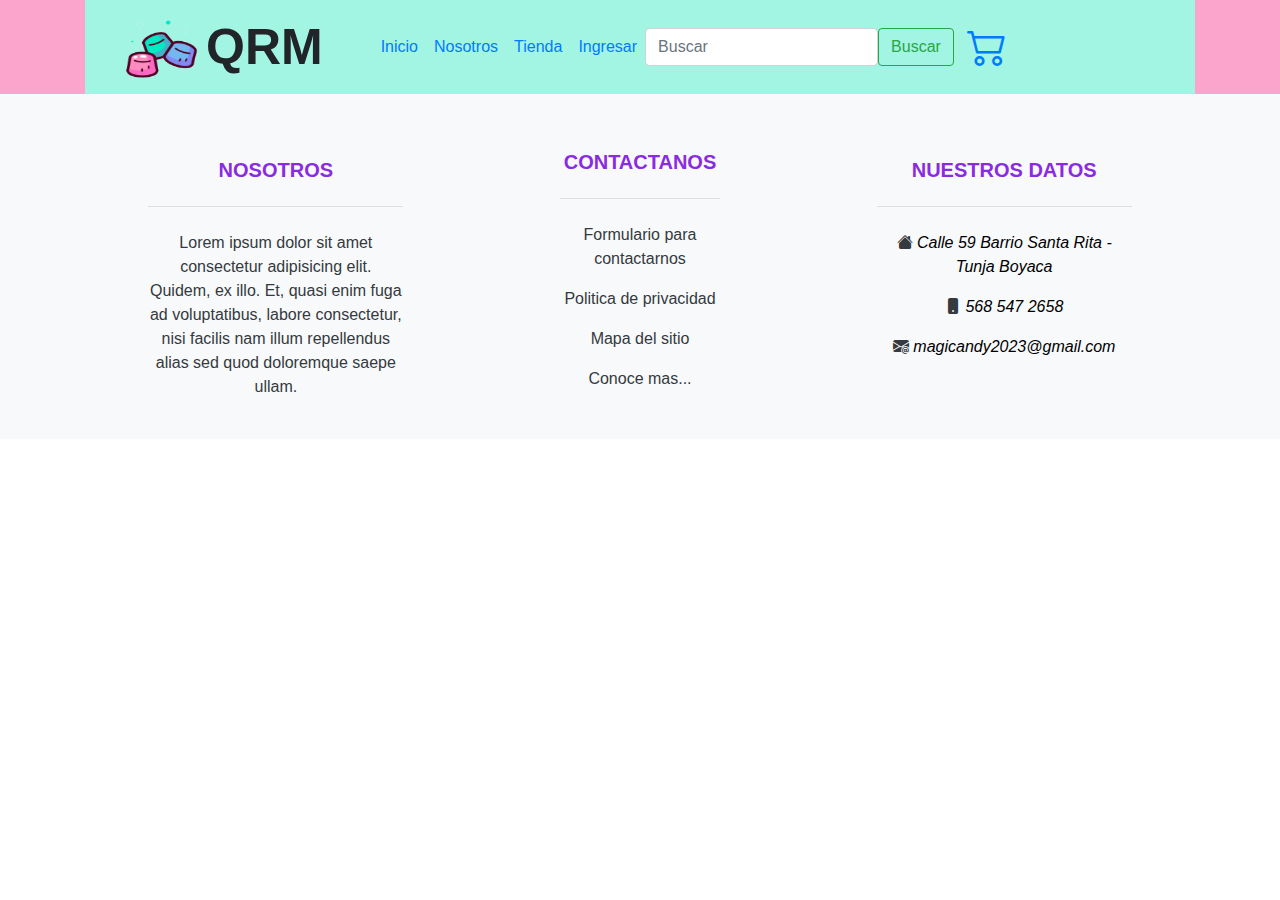
<file: nosotros.html>
<!doctype html>
<html lang="es">
  <head>

    <meta charset="utf-8">
    <meta name="viewport" content="width=device-width, initial-scale=1">
    <title>Quiromar</title>
    <link rel="stylesheet" href="https://stackpath.bootstrapcdn.com/bootstrap/4.5.0/css/bootstrap.min.css">
    <link href="https://cdn.jsdelivr.net/npm/bootstrap@5.3.0/dist/css/bootstrap.min.css" rel="stylesheet" integrity="sha384-9ndCyUaIbzAi2FUVXJi0CjmCapSmO7SnpJef0486qhLnuZ2cdeRhO02iuK6FUUVM" crossorigin="anonymous">
    <link rel="stylesheet" href="https://cdn.jsdelivr.net/npm/bootstrap-icons@1.10.5/font/bootstrap-icons.css">
    <link rel="stylesheet" href="https://cdnjs.cloudflare.com/ajax/libs/font-awesome/6.4.0/css/all.min.css" integrity="sha512-iecdLmaskl7CVkqkXNQ/ZH/XLlvWZOJyj7Yy7tcenmpD1ypASozpmT/E0iPtmFIB46ZmdtAc9eNBvH0H/ZpiBw==" crossorigin="anonymous" referrerpolicy="no-referrer" />
    <!--Icono del sitio-->
    <link rel="shortcout icon" href="0. imagenes/0. Logo/logo-removebg-preview.png">
    <link href="https://cdn.jsdelivr.net/npm/bootstrap@5.3.0/dist/css/bootstrap.min.css" rel="stylesheet" integrity="sha384-9ndCyUaIbzAi2FUVXJi0CjmCapSmO7SnpJef0486qhLnuZ2cdeRhO02iuK6FUUVM" crossorigin="anonymous">
    <link rel="stylesheet" href="1. css/style.css">

  </head>
  <body>
    
    <!--HEADER-->

    <header>

      <div class="container">
        <nav class="navbar navbar-expand-lg" style="background-color: #A2F4E3;">
          <div class="container-fluid">
            <img src="0. imagenes/0. Logo/logo-removebg-preview.png" alt="Logo" width="90" height="78" class="d-inline-block align-text-top">
            <a style="font-weight: 700; margin-right: 50px; font-size: 50px;">QRM</a>
            <button class="navbar-toggler" type="button" data-bs-toggle="collapse" data-bs-target="#navbarSupportedContent" aria-controls="navbarSupportedContent" aria-expanded="false" aria-label="Toggle navigation">
              <span class="navbar-toggler-icon"></span>
            </button>
            <div class="collapse navbar-collapse" id="navbarSupportedContent">
              <ul class="navbar-nav ms-auto mb-2 mb-lg-0">

                <li class="nav-item">
                  <a class="nav-link" aria-current="page" href="index.html">Inicio</a>
                </li>

                <li class="nav-item">
                  <a class="nav-link active" href="nosotros.html">Nosotros</a>
                </li>

                <li class="nav-item">
                  <a class="nav-link" href="tienda.html">Tienda</a>
                </li>

                <li class="nav-item">
                  <a class="nav-link" href="ingresar.html">Ingresar</a>
                </li>
              </ul>

              <form class="d-flex" role="search">
                <input class="form-control me-2" type="search" placeholder="Buscar" aria-label="Search">
                <button class="btn btn-outline-success" type="submit">Buscar</button>
              </form>

              <ul class="navbar-nav">
                <li class="nav-item">
                  <a class="nav-link" aria-current="page" href="carrito.html"><i class="bi bi-cart2" style="margin-left: 5px; font-size: 40px;"></i></a>
                </li>
              </ul>
            </div>
          </div>
        </nav>
      </div>
    </header>

    <!-- Footer -->

    <footer class="bg-light text-dark pt-5 pb-4">

      <div class="container text-center text-md-start">

        <div class="row text-center text-md-start">

            <div class="col-md-3 col-lg-3 col-xl-3 mx-auto mt-3"> 

                <h5 class="text-uppercase mb-4 font-weight-bold" style="color: blueviolet;">Nosotros</h5>
                <hr class="mb-4">
                <p>
                  Lorem ipsum dolor sit amet consectetur adipisicing elit. Quidem, ex illo. Et, quasi enim fuga ad voluptatibus, labore consectetur, nisi facilis nam illum repellendus alias sed quod doloremque saepe ullam.
                </p>

            </div>

            <div class="col-md-2 col-lg-2 col-xl-2 mx-auto mt-2">

                <h5 class="text-uppercase mb-4 font-weight-bold" style="color: blueviolet;">Contactanos</h5>
                <hr class="mb-4">

                <p>
                  <a href="contactanos.html" class="text-dark">Formulario para contactarnos</a>
                </p>

                <p>
                  <a href="politica_de_privacidad.html" class="text-dark">Politica de privacidad</a>
                </p>

                <p>
                  <a href="mapa_del_sitio.html" class="text-dark">Mapa del sitio</a>
                </p>

                <p>
                  <a href="paginas_externas.html" class="text-dark">Conoce mas...</a>
                </p>

            </div>

            <div class="col-md-3 col-lg-3 col-xl-3 mx-auto mt-3">

              <h5 class="text-uppercase mb-4 font-weight-bold" style="color: blueviolet;">Nuestros datos</h5>
              <hr class="mb-4">

              <p>
                <i class="bi bi-house-fill"> <a href="https://goo.gl/maps/WFHVm9cFa2Y7uk5u7" style="text-decoration: none; color: black ;">Calle 59 Barrio Santa Rita - Tunja Boyaca</a></i>
              </p>

              <p>
                <i class="bi bi-phone-fill"> <a href="#" style="color: black; text-decoration: none;"> 568 547 2658</a></i>
              </p>

              <p>
                <i class="bi bi-envelope-at-fill"> <a href="#" style="color: black; text-decoration: none;">magicandy2023@gmail.com</a></i>
              </p>

            </div>

        </div>

      </div>

    </footer>

    <!--Links JAVA-->
    <script src="https://stackpath.bootstrapcdn.com/bootstrap/4.5.0/js/bootstrap.min.js"></script>
    <script src="https://cdn.jsdelivr.net/npm/bootstrap@5.3.0/dist/js/bootstrap.bundle.min.js" integrity="sha384-geWF76RCwLtnZ8qwWowPQNguL3RmwHVBC9FhGdlKrxdiJJigb/j/68SIy3Te4Bkz" crossorigin="anonymous"></script>
  </body>
</html>
</file>
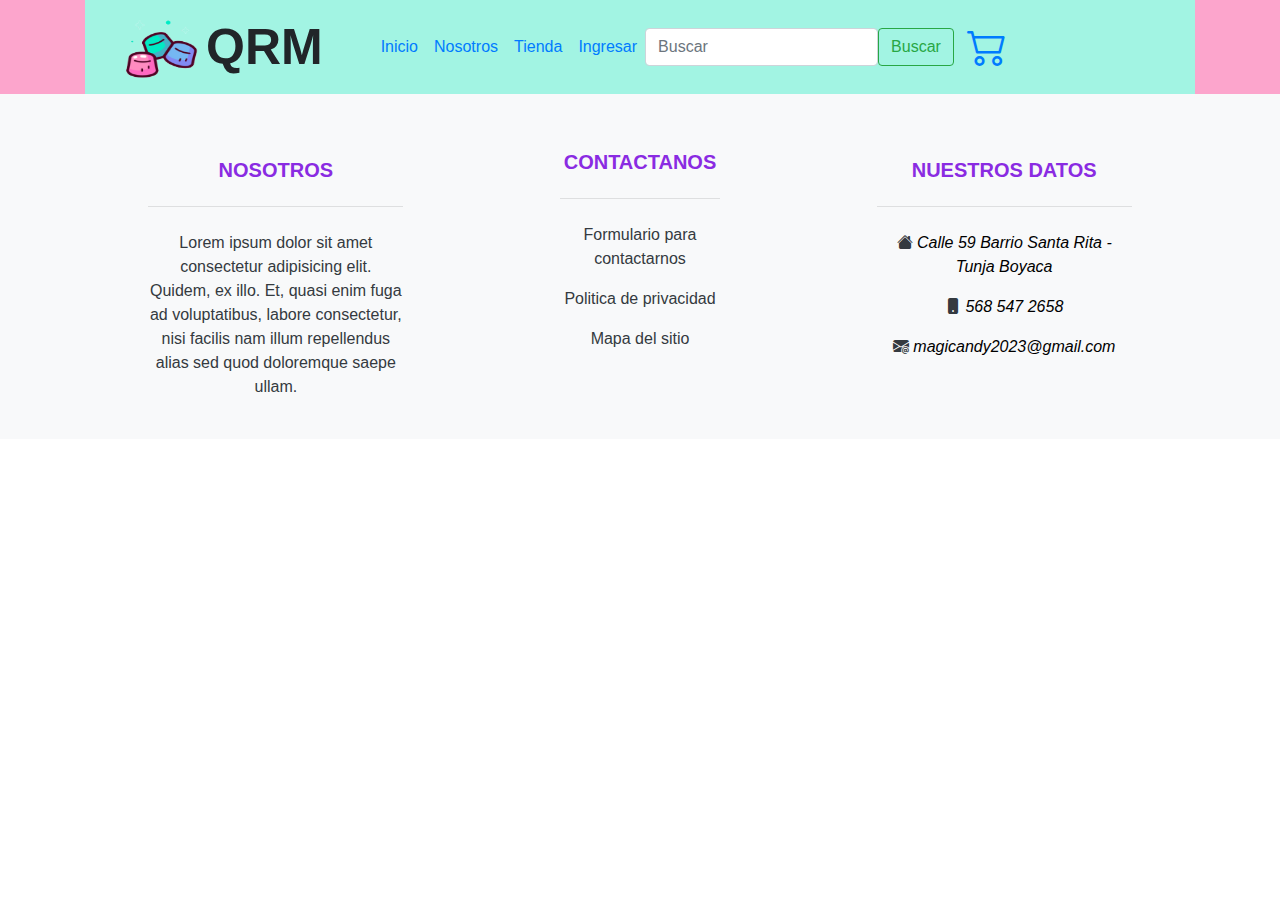
<file: paginas_externas.html>
<!doctype html>
<html lang="es">
  <head>

    <meta charset="utf-8">
    <meta name="viewport" content="width=device-width, initial-scale=1">
    <title>Quiromar</title>
    
    <link rel="stylesheet" href="https://stackpath.bootstrapcdn.com/bootstrap/4.5.0/css/bootstrap.min.css">
    <link href="https://cdn.jsdelivr.net/npm/bootstrap@5.3.0/dist/css/bootstrap.min.css" rel="stylesheet" integrity="sha384-9ndCyUaIbzAi2FUVXJi0CjmCapSmO7SnpJef0486qhLnuZ2cdeRhO02iuK6FUUVM" crossorigin="anonymous">
    <link rel="stylesheet" href="https://cdn.jsdelivr.net/npm/bootstrap-icons@1.10.5/font/bootstrap-icons.css">
    
    <!--Icono del sitio-->
    <link rel="shortcout icon" href="0. imagenes/0. Logo/logo-removebg-preview.png">
    <link href="https://cdn.jsdelivr.net/npm/bootstrap@5.3.0/dist/css/bootstrap.min.css" rel="stylesheet" integrity="sha384-9ndCyUaIbzAi2FUVXJi0CjmCapSmO7SnpJef0486qhLnuZ2cdeRhO02iuK6FUUVM" crossorigin="anonymous">
    <link rel="stylesheet" href="1. css/style.css">

  </head>
  <body>
    
    <!--HEADER-->

    <header>

      <div class="container">
        <nav class="navbar navbar-expand-lg" style="background-color: #A2F4E3;">
          <div class="container-fluid">
            <img src="0. imagenes/0. Logo/logo-removebg-preview.png" alt="Logo" width="90" height="78" class="d-inline-block align-text-top">
            <a style="font-weight: 700; margin-right: 50px; font-size: 50px;">QRM</a>
            <button class="navbar-toggler" type="button" data-bs-toggle="collapse" data-bs-target="#navbarSupportedContent" aria-controls="navbarSupportedContent" aria-expanded="false" aria-label="Toggle navigation">
              <span class="navbar-toggler-icon"></span>
            </button>
            <div class="collapse navbar-collapse" id="navbarSupportedContent">
              <ul class="navbar-nav ms-auto mb-2 mb-lg-0">

                <li class="nav-item">
                  <a class="nav-link" aria-current="page" href="index.html">Inicio</a>
                </li>

                <li class="nav-item">
                  <a class="nav-link" href="nosotros.html">Nosotros</a>
                </li>

                <li class="nav-item">
                  <a class="nav-link" href="tienda.html">Tienda</a>
                </li>

                <li class="nav-item">
                  <a class="nav-link active" href="ingresar.html">Ingresar</a>
                </li>
              </ul>

              <form class="d-flex" role="search">
                <input class="form-control me-2" type="search" placeholder="Buscar" aria-label="Search">
                <button class="btn btn-outline-success" type="submit">Buscar</button>
              </form>

              <ul class="navbar-nav">
                <li class="nav-item">
                  <a class="nav-link" aria-current="page" href="carrito.html"><i class="bi bi-cart2" style="margin-left: 5px; font-size: 40px;"></i></a>
                </li>
              </ul>
            </div>
          </div>
        </nav>
      </div>
    </header>

      <!-- Footer -->

      <footer class="bg-light text-dark pt-5 pb-4">

        <div class="container text-center text-md-start">

          <div class="row text-center text-md-start">

              <div class="col-md-3 col-lg-3 col-xl-3 mx-auto mt-3"> 

                  <h5 class="text-uppercase mb-4 font-weight-bold" style="color: blueviolet;">Nosotros</h5>
                  <hr class="mb-4">
                  <p>
                    Lorem ipsum dolor sit amet consectetur adipisicing elit. Quidem, ex illo. Et, quasi enim fuga ad voluptatibus, labore consectetur, nisi facilis nam illum repellendus alias sed quod doloremque saepe ullam.
                  </p>

              </div>

              <div class="col-md-2 col-lg-2 col-xl-2 mx-auto mt-2">

                  <h5 class="text-uppercase mb-4 font-weight-bold" style="color: blueviolet;">Contactanos</h5>
                  <hr class="mb-4">

                  <p>
                    <a href="contactanos.html" class="text-dark">Formulario para contactarnos</a>
                  </p>

                  <p>
                    <a href="politica_de_privacidad.html" class="text-dark">Politica de privacidad</a>
                  </p>

                  <p>
                    <a href="mapa_del_sitio.html" class="text-dark">Mapa del sitio</a>
                  </p>

              </div>

              <div class="col-md-3 col-lg-3 col-xl-3 mx-auto mt-3">

                <h5 class="text-uppercase mb-4 font-weight-bold" style="color: blueviolet;">Nuestros datos</h5>
                <hr class="mb-4">

                <p>
                  <i class="bi bi-house-fill"> <a href="https://goo.gl/maps/WFHVm9cFa2Y7uk5u7" style="text-decoration: none; color: black ;">Calle 59 Barrio Santa Rita - Tunja Boyaca</a></i>
                </p>

                <p>
                  <i class="bi bi-phone-fill"> <a href="#" style="color: black; text-decoration: none;"> 568 547 2658</a></i>
                </p>

                <p>
                  <i class="bi bi-envelope-at-fill"> <a href="#" style="color: black; text-decoration: none;">magicandy2023@gmail.com</a></i>
                </p>

              </div>

          </div>

        </div>

    </footer>

    <!--Links JAVA-->
    <script src="https://stackpath.bootstrapcdn.com/bootstrap/4.5.0/js/bootstrap.min.js"></script>
    <script src="https://cdn.jsdelivr.net/npm/bootstrap@5.3.0/dist/js/bootstrap.bundle.min.js" integrity="sha384-geWF76RCwLtnZ8qwWowPQNguL3RmwHVBC9FhGdlKrxdiJJigb/j/68SIy3Te4Bkz" crossorigin="anonymous"></script>
  </body>
</html>
</file>
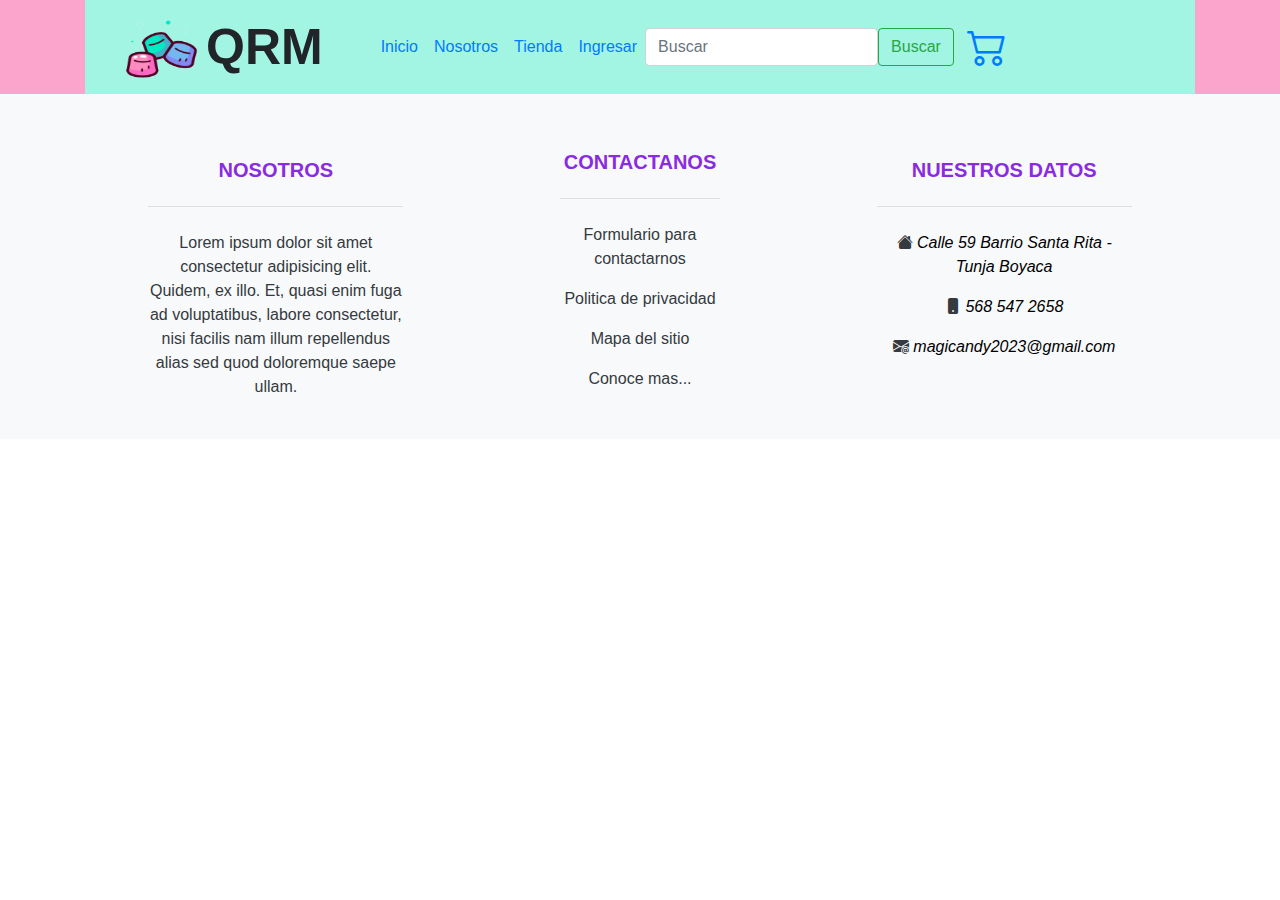
<file: tienda.html>
<!doctype html>
<html lang="es">
  <head>

    <meta charset="utf-8">
    <meta name="viewport" content="width=device-width, initial-scale=1">
    <title>Quiromar</title>
    <link rel="stylesheet" href="https://stackpath.bootstrapcdn.com/bootstrap/4.5.0/css/bootstrap.min.css">
    <link href="https://cdn.jsdelivr.net/npm/bootstrap@5.3.0/dist/css/bootstrap.min.css" rel="stylesheet" integrity="sha384-9ndCyUaIbzAi2FUVXJi0CjmCapSmO7SnpJef0486qhLnuZ2cdeRhO02iuK6FUUVM" crossorigin="anonymous">
    <link rel="stylesheet" href="https://cdn.jsdelivr.net/npm/bootstrap-icons@1.10.5/font/bootstrap-icons.css">
    
    <!--Icono del sitio-->
    <link rel="shortcout icon" href="0. imagenes/0. Logo/logo-removebg-preview.png">
    <link href="https://cdn.jsdelivr.net/npm/bootstrap@5.3.0/dist/css/bootstrap.min.css" rel="stylesheet" integrity="sha384-9ndCyUaIbzAi2FUVXJi0CjmCapSmO7SnpJef0486qhLnuZ2cdeRhO02iuK6FUUVM" crossorigin="anonymous">
    <link rel="stylesheet" href="1. css/style.css">

  </head>
  <body>
    
    <!--HEADER-->

    <header>

      <div class="container">
        <nav class="navbar navbar-expand-lg" style="background-color: #A2F4E3;">
          <div class="container-fluid">
            <img src="0. imagenes/0. Logo/logo-removebg-preview.png" alt="Logo" width="90" height="78" class="d-inline-block align-text-top">
            <a style="font-weight: 700; margin-right: 50px; font-size: 50px;">QRM</a>
            <button class="navbar-toggler" type="button" data-bs-toggle="collapse" data-bs-target="#navbarSupportedContent" aria-controls="navbarSupportedContent" aria-expanded="false" aria-label="Toggle navigation">
              <span class="navbar-toggler-icon"></span>
            </button>
            <div class="collapse navbar-collapse" id="navbarSupportedContent">
              <ul class="navbar-nav ms-auto mb-2 mb-lg-0">

                <li class="nav-item">
                  <a class="nav-link" aria-current="page" href="index.html">Inicio</a>
                </li>

                <li class="nav-item">
                  <a class="nav-link" href="nosotros.html">Nosotros</a>
                </li>

                  <li class="nav-item">
                    <a class="nav-link active" href="tienda.html">Tienda</a>
                  </li>

                <li class="nav-item">
                  <a class="nav-link" href="ingresar.html">Ingresar</a>
                </li>
              </ul>

              <form class="d-flex" role="search">
                <input class="form-control me-2" type="search" placeholder="Buscar" aria-label="Search">
                <button class="btn btn-outline-success" type="submit">Buscar</button>
              </form>

              <ul class="navbar-nav">
                <li class="nav-item">
                  <a class="nav-link" aria-current="page" href="carrito.html"><i class="bi bi-cart2" style="margin-left: 5px; font-size: 40px;"></i></a>
                </li>
              </ul>
            </div>
          </div>
        </nav>
      </div>
    </header>

        <!-- Footer -->

        <footer class="bg-light text-dark pt-5 pb-4">

          <div class="container text-center text-md-start">

            <div class="row text-center text-md-start">

                <div class="col-md-3 col-lg-3 col-xl-3 mx-auto mt-3"> 

                    <h5 class="text-uppercase mb-4 font-weight-bold" style="color: blueviolet;">Nosotros</h5>
                    <hr class="mb-4">
                    <p>
                      Lorem ipsum dolor sit amet consectetur adipisicing elit. Quidem, ex illo. Et, quasi enim fuga ad voluptatibus, labore consectetur, nisi facilis nam illum repellendus alias sed quod doloremque saepe ullam.
                    </p>

                </div>

                <div class="col-md-2 col-lg-2 col-xl-2 mx-auto mt-2">

                    <h5 class="text-uppercase mb-4 font-weight-bold" style="color: blueviolet;">Contactanos</h5>
                    <hr class="mb-4">

                    <p>
                      <a href="contactanos.html" class="text-dark">Formulario para contactarnos</a>
                    </p>

                    <p>
                      <a href="politica_de_privacidad.html" class="text-dark">Politica de privacidad</a>
                    </p>

                    <p>
                      <a href="mapa_del_sitio.html" class="text-dark">Mapa del sitio</a>
                    </p>

                    <p>
                      <a href="paginas_externas.html" class="text-dark">Conoce mas...</a>
                    </p>

                </div>

                <div class="col-md-3 col-lg-3 col-xl-3 mx-auto mt-3">

                  <h5 class="text-uppercase mb-4 font-weight-bold" style="color: blueviolet;">Nuestros datos</h5>
                  <hr class="mb-4">

                  <p>
                    <i class="bi bi-house-fill"> <a href="https://goo.gl/maps/WFHVm9cFa2Y7uk5u7" style="text-decoration: none; color: black ;">Calle 59 Barrio Santa Rita - Tunja Boyaca</a></i>
                  </p>

                  <p>
                    <i class="bi bi-phone-fill"> <a href="#" style="color: black; text-decoration: none;"> 568 547 2658</a></i>
                  </p>

                  <p>
                    <i class="bi bi-envelope-at-fill"> <a href="#" style="color: black; text-decoration: none;">magicandy2023@gmail.com</a></i>
                  </p>

                </div>

            </div>

          </div>

      </footer>

    <!--Links JAVA-->
    <script src="https://stackpath.bootstrapcdn.com/bootstrap/4.5.0/js/bootstrap.min.js"></script>
    <script src="https://cdn.jsdelivr.net/npm/bootstrap@5.3.0/dist/js/bootstrap.bundle.min.js" integrity="sha384-geWF76RCwLtnZ8qwWowPQNguL3RmwHVBC9FhGdlKrxdiJJigb/j/68SIy3Te4Bkz" crossorigin="anonymous"></script>
  </body>
</html>
</file>
<file: 1. css/style.css>
header{
    background-color: #fca5cc;
}


:root {
    --text-color: #a4f4e3 ;
    --text-color: #FF8CC0 ;
    --text-color: #00EBC4 ;
    --text-color: #75B7F2 ;
    
}


/*  Error 404  */



.error404-body {
    text-align: center;
    align-items: center;
}

.error-h1 {
    margin-top: -10px;
    color: var(--text-color);
    font-size: 180px;
}

.error-p {
    color: var(--text-color);
}

.error404-gif img{
    margin-top: 20px;
    margin-bottom: 60px;
    width: 500px;
    border-radius: 10px;

}

/*  Error 500  */



.error500-body {
    text-align: center;
    align-items: center;
}

.error-h1 {
    margin-top: -10px;
    color: var(--text-color);
    font-size: 180px;
}

.error-p {
    color: var(--text-color);
}

.error500-gif img{
    margin-top: 20px;
    margin-bottom: 60px;
    width: 500px;
    border-radius: 10px;

}
</file>
